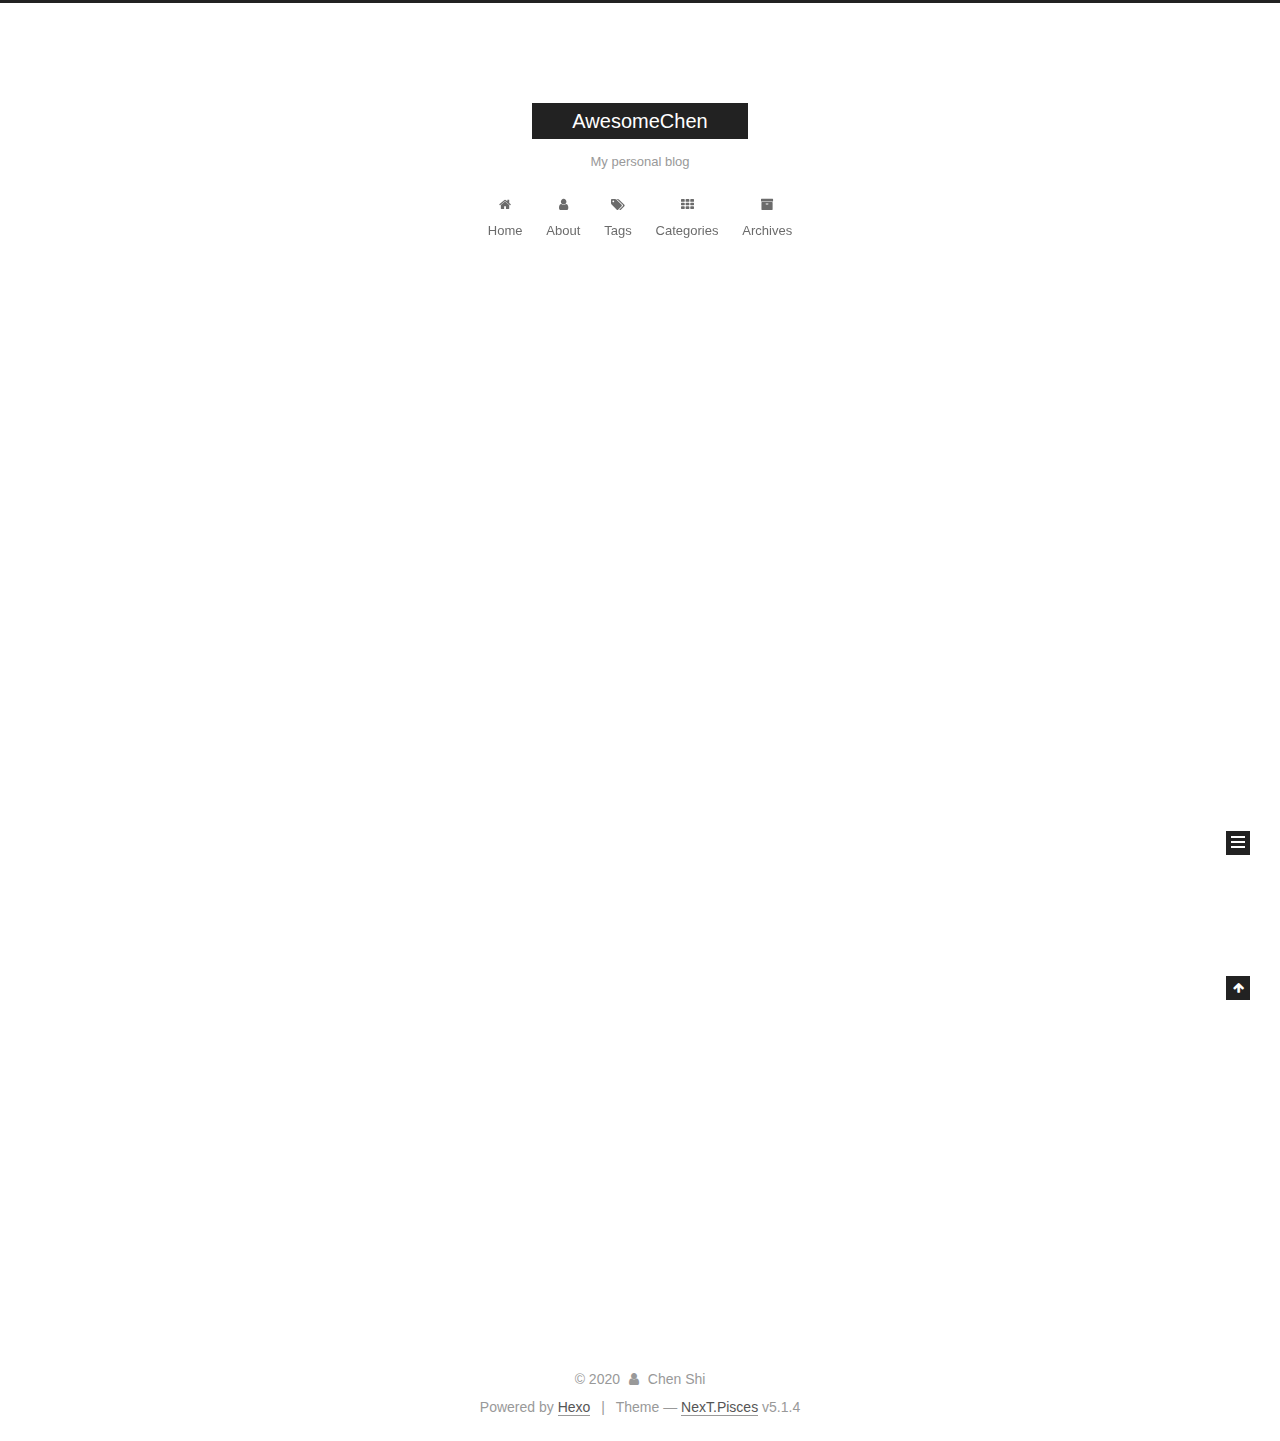
<file: index.html>
<!DOCTYPE html>



  


<html class="theme-next pisces use-motion" lang="en">
<head>
  <meta charset="UTF-8"/>
<meta http-equiv="X-UA-Compatible" content="IE=edge" />
<meta name="viewport" content="width=device-width, initial-scale=1, maximum-scale=1"/>
<meta name="theme-color" content="#222">









<meta http-equiv="Cache-Control" content="no-transform" />
<meta http-equiv="Cache-Control" content="no-siteapp" />
















  
  
  <link href="/lib/fancybox/source/jquery.fancybox.css?v=2.1.5" rel="stylesheet" type="text/css" />







<link href="/lib/font-awesome/css/font-awesome.min.css?v=4.6.2" rel="stylesheet" type="text/css" />

<link href="/css/main.css?v=5.1.4" rel="stylesheet" type="text/css" />


  <link rel="apple-touch-icon" sizes="180x180" href="/images/apple-touch-icon-next.png?v=5.1.4">


  <link rel="icon" type="image/png" sizes="32x32" href="/images/favicon-32x32-next.png?v=5.1.4">


  <link rel="icon" type="image/png" sizes="16x16" href="/images/favicon-16x16-next.png?v=5.1.4">


  <link rel="mask-icon" href="/images/logo.svg?v=5.1.4" color="#222">





  <meta name="keywords" content="Hexo, NexT" />










<meta name="description" content="Love and code">
<meta property="og:type" content="website">
<meta property="og:title" content="AwesomeChen">
<meta property="og:url" content="https://shichen35.github.io/index.html">
<meta property="og:site_name" content="AwesomeChen">
<meta property="og:description" content="Love and code">
<meta property="og:locale" content="en_US">
<meta property="article:author" content="Chen Shi">
<meta name="twitter:card" content="summary">



<script type="text/javascript" id="hexo.configurations">
  var NexT = window.NexT || {};
  var CONFIG = {
    root: '/',
    scheme: 'Pisces',
    version: '5.1.4',
    sidebar: {"position":"left","display":"post","offset":12,"b2t":false,"scrollpercent":false,"onmobile":false},
    fancybox: true,
    tabs: true,
    motion: {"enable":true,"async":false,"transition":{"post_block":"fadeIn","post_header":"slideDownIn","post_body":"slideDownIn","coll_header":"slideLeftIn","sidebar":"slideUpIn"}},
    duoshuo: {
      userId: '0',
      author: 'Author'
    },
    algolia: {
      applicationID: '',
      apiKey: '',
      indexName: '',
      hits: {"per_page":10},
      labels: {"input_placeholder":"Search for Posts","hits_empty":"We didn't find any results for the search: ${query}","hits_stats":"${hits} results found in ${time} ms"}
    }
  };
</script>



  <link rel="canonical" href="https://shichen35.github.io/"/>





  <title>AwesomeChen</title>
  








<meta name="generator" content="Hexo 4.2.1"></head>

<body itemscope itemtype="http://schema.org/WebPage" lang="en">

  
  
    
  

  <div class="container sidebar-position-left 
  page-home">
    <div class="headband"></div>

    <header id="header" class="header" itemscope itemtype="http://schema.org/WPHeader">
      <div class="header-inner"><div class="site-brand-wrapper">
  <div class="site-meta ">
    

    <div class="custom-logo-site-title">
      <a href="/"  class="brand" rel="start">
        <span class="logo-line-before"><i></i></span>
        <span class="site-title">AwesomeChen</span>
        <span class="logo-line-after"><i></i></span>
      </a>
    </div>
      
        <p class="site-subtitle">My personal blog</p>
      
  </div>

  <div class="site-nav-toggle">
    <button>
      <span class="btn-bar"></span>
      <span class="btn-bar"></span>
      <span class="btn-bar"></span>
    </button>
  </div>
</div>

<nav class="site-nav">
  

  
    <ul id="menu" class="menu">
      
        
        <li class="menu-item menu-item-home">
          <a href="/%20" rel="section">
            
              <i class="menu-item-icon fa fa-fw fa-home"></i> <br />
            
            Home
          </a>
        </li>
      
        
        <li class="menu-item menu-item-about">
          <a href="/about/%20" rel="section">
            
              <i class="menu-item-icon fa fa-fw fa-user"></i> <br />
            
            About
          </a>
        </li>
      
        
        <li class="menu-item menu-item-tags">
          <a href="/tags/%20" rel="section">
            
              <i class="menu-item-icon fa fa-fw fa-tags"></i> <br />
            
            Tags
          </a>
        </li>
      
        
        <li class="menu-item menu-item-categories">
          <a href="/categories/%20" rel="section">
            
              <i class="menu-item-icon fa fa-fw fa-th"></i> <br />
            
            Categories
          </a>
        </li>
      
        
        <li class="menu-item menu-item-archives">
          <a href="/archives/%20" rel="section">
            
              <i class="menu-item-icon fa fa-fw fa-archive"></i> <br />
            
            Archives
          </a>
        </li>
      

      
    </ul>
  

  
</nav>



 </div>
    </header>

    <main id="main" class="main">
      <div class="main-inner">
        <div class="content-wrap">
          <div id="content" class="content">
            
  <section id="posts" class="posts-expand">
    
      

  

  
  
  

  <article class="post post-type-normal" itemscope itemtype="http://schema.org/Article">
  
  
  
  <div class="post-block">
    <link itemprop="mainEntityOfPage" href="https://shichen35.github.io/2020/07/15/hello-world/">

    <span hidden itemprop="author" itemscope itemtype="http://schema.org/Person">
      <meta itemprop="name" content="Chen Shi">
      <meta itemprop="description" content="">
      <meta itemprop="image" content="/images/avatar.gif">
    </span>

    <span hidden itemprop="publisher" itemscope itemtype="http://schema.org/Organization">
      <meta itemprop="name" content="AwesomeChen">
    </span>

    
      <header class="post-header">

        
        
          <h1 class="post-title" itemprop="name headline">
                
                <a class="post-title-link" href="/2020/07/15/hello-world/" itemprop="url">Hello World</a></h1>
        

        <div class="post-meta">
          <span class="post-time">
            
              <span class="post-meta-item-icon">
                <i class="fa fa-calendar-o"></i>
              </span>
              
                <span class="post-meta-item-text">Posted on</span>
              
              <time title="Post created" itemprop="dateCreated datePublished" datetime="2020-07-15T16:39:57-07:00">
                2020-07-15
              </time>
            

            

            
          </span>

          

          
            
          

          
          

          

          

          

        </div>
      </header>
    

    
    
    
    <div class="post-body" itemprop="articleBody">

      
      

      
        
          
            <p>Welcome to <a href="https://hexo.io/" target="_blank" rel="noopener">Hexo</a>! This is your very first post. Check <a href="https://hexo.io/docs/" target="_blank" rel="noopener">documentation</a> for more info. If you get any problems when using Hexo, you can find the answer in <a href="https://hexo.io/docs/troubleshooting.html" target="_blank" rel="noopener">troubleshooting</a> or you can ask me on <a href="https://github.com/hexojs/hexo/issues" target="_blank" rel="noopener">GitHub</a>.</p>
<h2 id="Quick-Start"><a href="#Quick-Start" class="headerlink" title="Quick Start"></a>Quick Start</h2><h3 id="Create-a-new-post"><a href="#Create-a-new-post" class="headerlink" title="Create a new post"></a>Create a new post</h3><figure class="highlight bash"><table><tr><td class="gutter"><pre><span class="line">1</span><br></pre></td><td class="code"><pre><span class="line">$ hexo new <span class="string">"My New Post"</span></span><br></pre></td></tr></table></figure>

<p>More info: <a href="https://hexo.io/docs/writing.html" target="_blank" rel="noopener">Writing</a></p>
<h3 id="Run-server"><a href="#Run-server" class="headerlink" title="Run server"></a>Run server</h3><figure class="highlight bash"><table><tr><td class="gutter"><pre><span class="line">1</span><br></pre></td><td class="code"><pre><span class="line">$ hexo server</span><br></pre></td></tr></table></figure>

<p>More info: <a href="https://hexo.io/docs/server.html" target="_blank" rel="noopener">Server</a></p>
<h3 id="Generate-static-files"><a href="#Generate-static-files" class="headerlink" title="Generate static files"></a>Generate static files</h3><figure class="highlight bash"><table><tr><td class="gutter"><pre><span class="line">1</span><br></pre></td><td class="code"><pre><span class="line">$ hexo generate</span><br></pre></td></tr></table></figure>

<p>More info: <a href="https://hexo.io/docs/generating.html" target="_blank" rel="noopener">Generating</a></p>
<h3 id="Deploy-to-remote-sites"><a href="#Deploy-to-remote-sites" class="headerlink" title="Deploy to remote sites"></a>Deploy to remote sites</h3><figure class="highlight bash"><table><tr><td class="gutter"><pre><span class="line">1</span><br></pre></td><td class="code"><pre><span class="line">$ hexo deploy</span><br></pre></td></tr></table></figure>

<p>More info: <a href="https://hexo.io/docs/one-command-deployment.html" target="_blank" rel="noopener">Deployment</a></p>

          
        
      
    </div>
    
    
    

    

    

    

    <footer class="post-footer">
      

      

      

      
      
        <div class="post-eof"></div>
      
    </footer>
  </div>
  
  
  
  </article>


    
  </section>

  


          </div>
          


          

        </div>
        
          
  
  <div class="sidebar-toggle">
    <div class="sidebar-toggle-line-wrap">
      <span class="sidebar-toggle-line sidebar-toggle-line-first"></span>
      <span class="sidebar-toggle-line sidebar-toggle-line-middle"></span>
      <span class="sidebar-toggle-line sidebar-toggle-line-last"></span>
    </div>
  </div>

  <aside id="sidebar" class="sidebar">
    
    <div class="sidebar-inner">

      

      

      <section class="site-overview-wrap sidebar-panel sidebar-panel-active">
        <div class="site-overview">
          <div class="site-author motion-element" itemprop="author" itemscope itemtype="http://schema.org/Person">
            
              <p class="site-author-name" itemprop="name">Chen Shi</p>
              <p class="site-description motion-element" itemprop="description">Love and code</p>
          </div>

          <nav class="site-state motion-element">

            
              <div class="site-state-item site-state-posts">
              
                <a href="/archives/%20%7C%7C%20archive">
              
                  <span class="site-state-item-count">1</span>
                  <span class="site-state-item-name">posts</span>
                </a>
              </div>
            

            

            

          </nav>

          

          

          
          

          
          

          

        </div>
      </section>

      

      

    </div>
  </aside>


        
      </div>
    </main>

    <footer id="footer" class="footer">
      <div class="footer-inner">
        <div class="copyright">&copy; <span itemprop="copyrightYear">2020</span>
  <span class="with-love">
    <i class="fa fa-user"></i>
  </span>
  <span class="author" itemprop="copyrightHolder">Chen Shi</span>

  
</div>


  <div class="powered-by">Powered by <a class="theme-link" target="_blank" href="https://hexo.io">Hexo</a></div>



  <span class="post-meta-divider">|</span>



  <div class="theme-info">Theme &mdash; <a class="theme-link" target="_blank" href="https://github.com/iissnan/hexo-theme-next">NexT.Pisces</a> v5.1.4</div>




        







        
      </div>
    </footer>

    
      <div class="back-to-top">
        <i class="fa fa-arrow-up"></i>
        
      </div>
    

    

  </div>

  

<script type="text/javascript">
  if (Object.prototype.toString.call(window.Promise) !== '[object Function]') {
    window.Promise = null;
  }
</script>









  












  
  
    <script type="text/javascript" src="/lib/jquery/index.js?v=2.1.3"></script>
  

  
  
    <script type="text/javascript" src="/lib/fastclick/lib/fastclick.min.js?v=1.0.6"></script>
  

  
  
    <script type="text/javascript" src="/lib/jquery_lazyload/jquery.lazyload.js?v=1.9.7"></script>
  

  
  
    <script type="text/javascript" src="/lib/velocity/velocity.min.js?v=1.2.1"></script>
  

  
  
    <script type="text/javascript" src="/lib/velocity/velocity.ui.min.js?v=1.2.1"></script>
  

  
  
    <script type="text/javascript" src="/lib/fancybox/source/jquery.fancybox.pack.js?v=2.1.5"></script>
  


  


  <script type="text/javascript" src="/js/src/utils.js?v=5.1.4"></script>

  <script type="text/javascript" src="/js/src/motion.js?v=5.1.4"></script>



  
  


  <script type="text/javascript" src="/js/src/affix.js?v=5.1.4"></script>

  <script type="text/javascript" src="/js/src/schemes/pisces.js?v=5.1.4"></script>



  

  


  <script type="text/javascript" src="/js/src/bootstrap.js?v=5.1.4"></script>



  


  




	





  





  












  





  

  

  

  
  

  

  

  

</body>
</html>
</file>
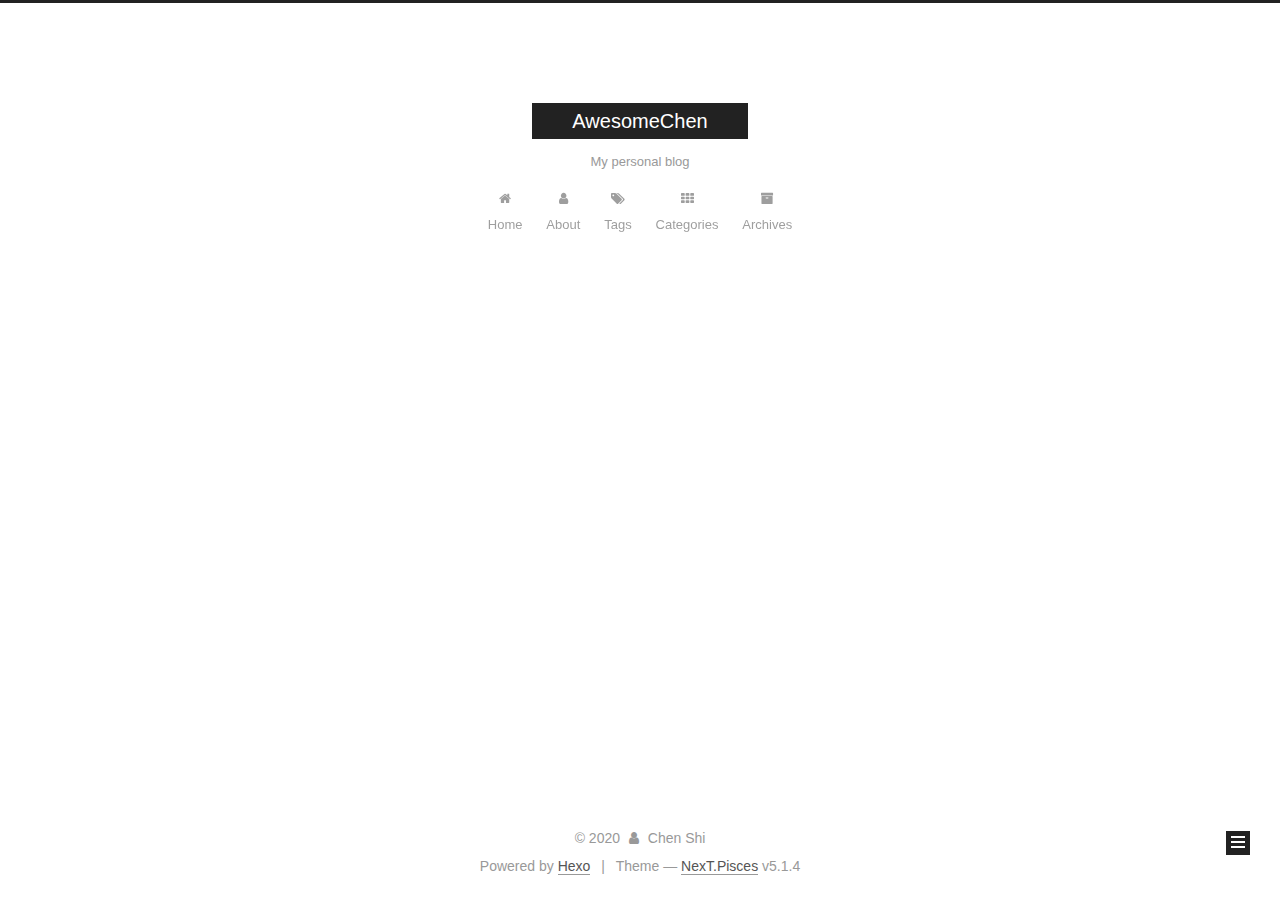
<file: archives/index.html>
<!DOCTYPE html>



  


<html class="theme-next pisces use-motion" lang="en">
<head>
  <meta charset="UTF-8"/>
<meta http-equiv="X-UA-Compatible" content="IE=edge" />
<meta name="viewport" content="width=device-width, initial-scale=1, maximum-scale=1"/>
<meta name="theme-color" content="#222">









<meta http-equiv="Cache-Control" content="no-transform" />
<meta http-equiv="Cache-Control" content="no-siteapp" />
















  
  
  <link href="/lib/fancybox/source/jquery.fancybox.css?v=2.1.5" rel="stylesheet" type="text/css" />







<link href="/lib/font-awesome/css/font-awesome.min.css?v=4.6.2" rel="stylesheet" type="text/css" />

<link href="/css/main.css?v=5.1.4" rel="stylesheet" type="text/css" />


  <link rel="apple-touch-icon" sizes="180x180" href="/images/apple-touch-icon-next.png?v=5.1.4">


  <link rel="icon" type="image/png" sizes="32x32" href="/images/favicon-32x32-next.png?v=5.1.4">


  <link rel="icon" type="image/png" sizes="16x16" href="/images/favicon-16x16-next.png?v=5.1.4">


  <link rel="mask-icon" href="/images/logo.svg?v=5.1.4" color="#222">





  <meta name="keywords" content="Hexo, NexT" />










<meta name="description" content="Love and code">
<meta property="og:type" content="website">
<meta property="og:title" content="AwesomeChen">
<meta property="og:url" content="https://shichen35.github.io/archives/index.html">
<meta property="og:site_name" content="AwesomeChen">
<meta property="og:description" content="Love and code">
<meta property="og:locale" content="en_US">
<meta property="article:author" content="Chen Shi">
<meta name="twitter:card" content="summary">



<script type="text/javascript" id="hexo.configurations">
  var NexT = window.NexT || {};
  var CONFIG = {
    root: '/',
    scheme: 'Pisces',
    version: '5.1.4',
    sidebar: {"position":"left","display":"post","offset":12,"b2t":false,"scrollpercent":false,"onmobile":false},
    fancybox: true,
    tabs: true,
    motion: {"enable":true,"async":false,"transition":{"post_block":"fadeIn","post_header":"slideDownIn","post_body":"slideDownIn","coll_header":"slideLeftIn","sidebar":"slideUpIn"}},
    duoshuo: {
      userId: '0',
      author: 'Author'
    },
    algolia: {
      applicationID: '',
      apiKey: '',
      indexName: '',
      hits: {"per_page":10},
      labels: {"input_placeholder":"Search for Posts","hits_empty":"We didn't find any results for the search: ${query}","hits_stats":"${hits} results found in ${time} ms"}
    }
  };
</script>



  <link rel="canonical" href="https://shichen35.github.io/archives/"/>





  <title>Archive | AwesomeChen</title>
  








<meta name="generator" content="Hexo 4.2.1"></head>

<body itemscope itemtype="http://schema.org/WebPage" lang="en">

  
  
    
  

  <div class="container sidebar-position-left page-archive">
    <div class="headband"></div>

    <header id="header" class="header" itemscope itemtype="http://schema.org/WPHeader">
      <div class="header-inner"><div class="site-brand-wrapper">
  <div class="site-meta ">
    

    <div class="custom-logo-site-title">
      <a href="/"  class="brand" rel="start">
        <span class="logo-line-before"><i></i></span>
        <span class="site-title">AwesomeChen</span>
        <span class="logo-line-after"><i></i></span>
      </a>
    </div>
      
        <p class="site-subtitle">My personal blog</p>
      
  </div>

  <div class="site-nav-toggle">
    <button>
      <span class="btn-bar"></span>
      <span class="btn-bar"></span>
      <span class="btn-bar"></span>
    </button>
  </div>
</div>

<nav class="site-nav">
  

  
    <ul id="menu" class="menu">
      
        
        <li class="menu-item menu-item-home">
          <a href="/%20" rel="section">
            
              <i class="menu-item-icon fa fa-fw fa-home"></i> <br />
            
            Home
          </a>
        </li>
      
        
        <li class="menu-item menu-item-about">
          <a href="/about/%20" rel="section">
            
              <i class="menu-item-icon fa fa-fw fa-user"></i> <br />
            
            About
          </a>
        </li>
      
        
        <li class="menu-item menu-item-tags">
          <a href="/tags/%20" rel="section">
            
              <i class="menu-item-icon fa fa-fw fa-tags"></i> <br />
            
            Tags
          </a>
        </li>
      
        
        <li class="menu-item menu-item-categories">
          <a href="/categories/%20" rel="section">
            
              <i class="menu-item-icon fa fa-fw fa-th"></i> <br />
            
            Categories
          </a>
        </li>
      
        
        <li class="menu-item menu-item-archives">
          <a href="/archives/%20" rel="section">
            
              <i class="menu-item-icon fa fa-fw fa-archive"></i> <br />
            
            Archives
          </a>
        </li>
      

      
    </ul>
  

  
</nav>



 </div>
    </header>

    <main id="main" class="main">
      <div class="main-inner">
        <div class="content-wrap">
          <div id="content" class="content">
            

  
  
  
  <div class="post-block archive">
    <div id="posts" class="posts-collapse">
      <span class="archive-move-on"></span>

      <span class="archive-page-counter">
        
        
        
          
        
        Um..! 1 post. Keep on posting.
      </span>

      

        
        
        

        
          
          <div class="collection-title">
            <h1 class="archive-year" id="archive-year-2020">2020</h1>
          </div>
        
        

        

  <article class="post post-type-normal" itemscope itemtype="http://schema.org/Article">
    <header class="post-header">

      <h2 class="post-title">
        
            <a class="post-title-link" href="/2020/07/15/hello-world/" itemprop="url">
              
                <span itemprop="name">Hello World</span>
              
            </a>
        
      </h2>

      <div class="post-meta">
        <time class="post-time" itemprop="dateCreated"
              datetime="2020-07-15T16:39:57-07:00"
              content="2020-07-15" >
          07-15
        </time>
      </div>

    </header>
  </article>



      

    </div>
  </div>
  
  
  

  



          </div>
          


          

        </div>
        
          
  
  <div class="sidebar-toggle">
    <div class="sidebar-toggle-line-wrap">
      <span class="sidebar-toggle-line sidebar-toggle-line-first"></span>
      <span class="sidebar-toggle-line sidebar-toggle-line-middle"></span>
      <span class="sidebar-toggle-line sidebar-toggle-line-last"></span>
    </div>
  </div>

  <aside id="sidebar" class="sidebar">
    
    <div class="sidebar-inner">

      

      

      <section class="site-overview-wrap sidebar-panel sidebar-panel-active">
        <div class="site-overview">
          <div class="site-author motion-element" itemprop="author" itemscope itemtype="http://schema.org/Person">
            
              <p class="site-author-name" itemprop="name">Chen Shi</p>
              <p class="site-description motion-element" itemprop="description">Love and code</p>
          </div>

          <nav class="site-state motion-element">

            
              <div class="site-state-item site-state-posts">
              
                <a href="/archives/%20%7C%7C%20archive">
              
                  <span class="site-state-item-count">1</span>
                  <span class="site-state-item-name">posts</span>
                </a>
              </div>
            

            

            

          </nav>

          

          

          
          

          
          

          

        </div>
      </section>

      

      

    </div>
  </aside>


        
      </div>
    </main>

    <footer id="footer" class="footer">
      <div class="footer-inner">
        <div class="copyright">&copy; <span itemprop="copyrightYear">2020</span>
  <span class="with-love">
    <i class="fa fa-user"></i>
  </span>
  <span class="author" itemprop="copyrightHolder">Chen Shi</span>

  
</div>


  <div class="powered-by">Powered by <a class="theme-link" target="_blank" href="https://hexo.io">Hexo</a></div>



  <span class="post-meta-divider">|</span>



  <div class="theme-info">Theme &mdash; <a class="theme-link" target="_blank" href="https://github.com/iissnan/hexo-theme-next">NexT.Pisces</a> v5.1.4</div>




        







        
      </div>
    </footer>

    
      <div class="back-to-top">
        <i class="fa fa-arrow-up"></i>
        
      </div>
    

    

  </div>

  

<script type="text/javascript">
  if (Object.prototype.toString.call(window.Promise) !== '[object Function]') {
    window.Promise = null;
  }
</script>









  












  
  
    <script type="text/javascript" src="/lib/jquery/index.js?v=2.1.3"></script>
  

  
  
    <script type="text/javascript" src="/lib/fastclick/lib/fastclick.min.js?v=1.0.6"></script>
  

  
  
    <script type="text/javascript" src="/lib/jquery_lazyload/jquery.lazyload.js?v=1.9.7"></script>
  

  
  
    <script type="text/javascript" src="/lib/velocity/velocity.min.js?v=1.2.1"></script>
  

  
  
    <script type="text/javascript" src="/lib/velocity/velocity.ui.min.js?v=1.2.1"></script>
  

  
  
    <script type="text/javascript" src="/lib/fancybox/source/jquery.fancybox.pack.js?v=2.1.5"></script>
  


  


  <script type="text/javascript" src="/js/src/utils.js?v=5.1.4"></script>

  <script type="text/javascript" src="/js/src/motion.js?v=5.1.4"></script>



  
  


  <script type="text/javascript" src="/js/src/affix.js?v=5.1.4"></script>

  <script type="text/javascript" src="/js/src/schemes/pisces.js?v=5.1.4"></script>



  

  


  <script type="text/javascript" src="/js/src/bootstrap.js?v=5.1.4"></script>



  


  




	





  





  












  





  

  

  

  
  

  

  

  

</body>
</html>
</file>
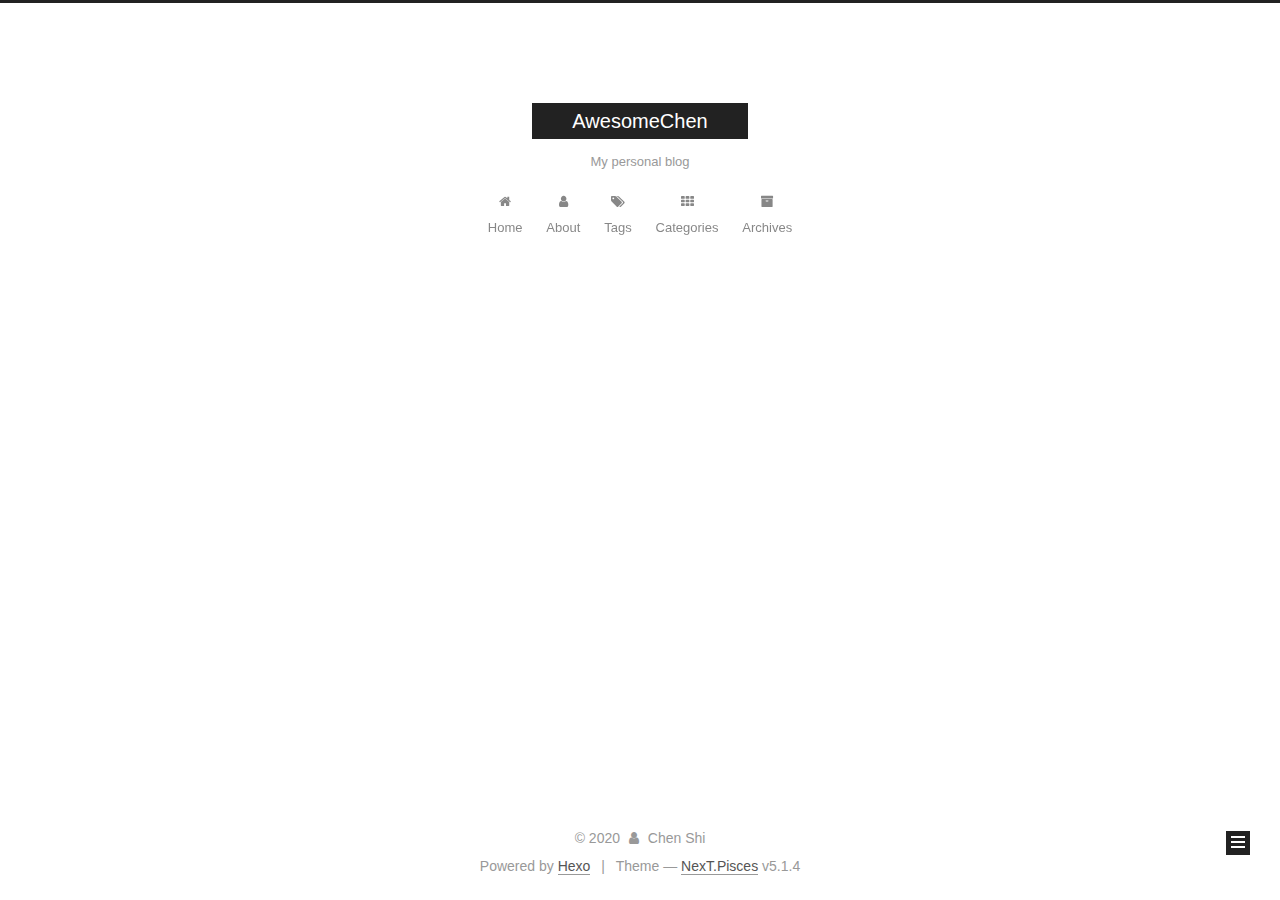
<file: archives/2020/index.html>
<!DOCTYPE html>



  


<html class="theme-next pisces use-motion" lang="en">
<head>
  <meta charset="UTF-8"/>
<meta http-equiv="X-UA-Compatible" content="IE=edge" />
<meta name="viewport" content="width=device-width, initial-scale=1, maximum-scale=1"/>
<meta name="theme-color" content="#222">









<meta http-equiv="Cache-Control" content="no-transform" />
<meta http-equiv="Cache-Control" content="no-siteapp" />
















  
  
  <link href="/lib/fancybox/source/jquery.fancybox.css?v=2.1.5" rel="stylesheet" type="text/css" />







<link href="/lib/font-awesome/css/font-awesome.min.css?v=4.6.2" rel="stylesheet" type="text/css" />

<link href="/css/main.css?v=5.1.4" rel="stylesheet" type="text/css" />


  <link rel="apple-touch-icon" sizes="180x180" href="/images/apple-touch-icon-next.png?v=5.1.4">


  <link rel="icon" type="image/png" sizes="32x32" href="/images/favicon-32x32-next.png?v=5.1.4">


  <link rel="icon" type="image/png" sizes="16x16" href="/images/favicon-16x16-next.png?v=5.1.4">


  <link rel="mask-icon" href="/images/logo.svg?v=5.1.4" color="#222">





  <meta name="keywords" content="Hexo, NexT" />










<meta name="description" content="Love and code">
<meta property="og:type" content="website">
<meta property="og:title" content="AwesomeChen">
<meta property="og:url" content="https://shichen35.github.io/archives/2020/index.html">
<meta property="og:site_name" content="AwesomeChen">
<meta property="og:description" content="Love and code">
<meta property="og:locale" content="en_US">
<meta property="article:author" content="Chen Shi">
<meta name="twitter:card" content="summary">



<script type="text/javascript" id="hexo.configurations">
  var NexT = window.NexT || {};
  var CONFIG = {
    root: '/',
    scheme: 'Pisces',
    version: '5.1.4',
    sidebar: {"position":"left","display":"post","offset":12,"b2t":false,"scrollpercent":false,"onmobile":false},
    fancybox: true,
    tabs: true,
    motion: {"enable":true,"async":false,"transition":{"post_block":"fadeIn","post_header":"slideDownIn","post_body":"slideDownIn","coll_header":"slideLeftIn","sidebar":"slideUpIn"}},
    duoshuo: {
      userId: '0',
      author: 'Author'
    },
    algolia: {
      applicationID: '',
      apiKey: '',
      indexName: '',
      hits: {"per_page":10},
      labels: {"input_placeholder":"Search for Posts","hits_empty":"We didn't find any results for the search: ${query}","hits_stats":"${hits} results found in ${time} ms"}
    }
  };
</script>



  <link rel="canonical" href="https://shichen35.github.io/archives/2020/"/>





  <title>Archive | AwesomeChen</title>
  








<meta name="generator" content="Hexo 4.2.1"></head>

<body itemscope itemtype="http://schema.org/WebPage" lang="en">

  
  
    
  

  <div class="container sidebar-position-left page-archive">
    <div class="headband"></div>

    <header id="header" class="header" itemscope itemtype="http://schema.org/WPHeader">
      <div class="header-inner"><div class="site-brand-wrapper">
  <div class="site-meta ">
    

    <div class="custom-logo-site-title">
      <a href="/"  class="brand" rel="start">
        <span class="logo-line-before"><i></i></span>
        <span class="site-title">AwesomeChen</span>
        <span class="logo-line-after"><i></i></span>
      </a>
    </div>
      
        <p class="site-subtitle">My personal blog</p>
      
  </div>

  <div class="site-nav-toggle">
    <button>
      <span class="btn-bar"></span>
      <span class="btn-bar"></span>
      <span class="btn-bar"></span>
    </button>
  </div>
</div>

<nav class="site-nav">
  

  
    <ul id="menu" class="menu">
      
        
        <li class="menu-item menu-item-home">
          <a href="/%20" rel="section">
            
              <i class="menu-item-icon fa fa-fw fa-home"></i> <br />
            
            Home
          </a>
        </li>
      
        
        <li class="menu-item menu-item-about">
          <a href="/about/%20" rel="section">
            
              <i class="menu-item-icon fa fa-fw fa-user"></i> <br />
            
            About
          </a>
        </li>
      
        
        <li class="menu-item menu-item-tags">
          <a href="/tags/%20" rel="section">
            
              <i class="menu-item-icon fa fa-fw fa-tags"></i> <br />
            
            Tags
          </a>
        </li>
      
        
        <li class="menu-item menu-item-categories">
          <a href="/categories/%20" rel="section">
            
              <i class="menu-item-icon fa fa-fw fa-th"></i> <br />
            
            Categories
          </a>
        </li>
      
        
        <li class="menu-item menu-item-archives">
          <a href="/archives/%20" rel="section">
            
              <i class="menu-item-icon fa fa-fw fa-archive"></i> <br />
            
            Archives
          </a>
        </li>
      

      
    </ul>
  

  
</nav>



 </div>
    </header>

    <main id="main" class="main">
      <div class="main-inner">
        <div class="content-wrap">
          <div id="content" class="content">
            

  
  
  
  <div class="post-block archive">
    <div id="posts" class="posts-collapse">
      <span class="archive-move-on"></span>

      <span class="archive-page-counter">
        
        
        
          
        
        Um..! 1 post. Keep on posting.
      </span>

      

        
        
        

        
          
          <div class="collection-title">
            <h1 class="archive-year" id="archive-year-2020">2020</h1>
          </div>
        
        

        

  <article class="post post-type-normal" itemscope itemtype="http://schema.org/Article">
    <header class="post-header">

      <h2 class="post-title">
        
            <a class="post-title-link" href="/2020/07/15/hello-world/" itemprop="url">
              
                <span itemprop="name">Hello World</span>
              
            </a>
        
      </h2>

      <div class="post-meta">
        <time class="post-time" itemprop="dateCreated"
              datetime="2020-07-15T16:39:57-07:00"
              content="2020-07-15" >
          07-15
        </time>
      </div>

    </header>
  </article>



      

    </div>
  </div>
  
  
  

  



          </div>
          


          

        </div>
        
          
  
  <div class="sidebar-toggle">
    <div class="sidebar-toggle-line-wrap">
      <span class="sidebar-toggle-line sidebar-toggle-line-first"></span>
      <span class="sidebar-toggle-line sidebar-toggle-line-middle"></span>
      <span class="sidebar-toggle-line sidebar-toggle-line-last"></span>
    </div>
  </div>

  <aside id="sidebar" class="sidebar">
    
    <div class="sidebar-inner">

      

      

      <section class="site-overview-wrap sidebar-panel sidebar-panel-active">
        <div class="site-overview">
          <div class="site-author motion-element" itemprop="author" itemscope itemtype="http://schema.org/Person">
            
              <p class="site-author-name" itemprop="name">Chen Shi</p>
              <p class="site-description motion-element" itemprop="description">Love and code</p>
          </div>

          <nav class="site-state motion-element">

            
              <div class="site-state-item site-state-posts">
              
                <a href="/archives/%20%7C%7C%20archive">
              
                  <span class="site-state-item-count">1</span>
                  <span class="site-state-item-name">posts</span>
                </a>
              </div>
            

            

            

          </nav>

          

          

          
          

          
          

          

        </div>
      </section>

      

      

    </div>
  </aside>


        
      </div>
    </main>

    <footer id="footer" class="footer">
      <div class="footer-inner">
        <div class="copyright">&copy; <span itemprop="copyrightYear">2020</span>
  <span class="with-love">
    <i class="fa fa-user"></i>
  </span>
  <span class="author" itemprop="copyrightHolder">Chen Shi</span>

  
</div>


  <div class="powered-by">Powered by <a class="theme-link" target="_blank" href="https://hexo.io">Hexo</a></div>



  <span class="post-meta-divider">|</span>



  <div class="theme-info">Theme &mdash; <a class="theme-link" target="_blank" href="https://github.com/iissnan/hexo-theme-next">NexT.Pisces</a> v5.1.4</div>




        







        
      </div>
    </footer>

    
      <div class="back-to-top">
        <i class="fa fa-arrow-up"></i>
        
      </div>
    

    

  </div>

  

<script type="text/javascript">
  if (Object.prototype.toString.call(window.Promise) !== '[object Function]') {
    window.Promise = null;
  }
</script>









  












  
  
    <script type="text/javascript" src="/lib/jquery/index.js?v=2.1.3"></script>
  

  
  
    <script type="text/javascript" src="/lib/fastclick/lib/fastclick.min.js?v=1.0.6"></script>
  

  
  
    <script type="text/javascript" src="/lib/jquery_lazyload/jquery.lazyload.js?v=1.9.7"></script>
  

  
  
    <script type="text/javascript" src="/lib/velocity/velocity.min.js?v=1.2.1"></script>
  

  
  
    <script type="text/javascript" src="/lib/velocity/velocity.ui.min.js?v=1.2.1"></script>
  

  
  
    <script type="text/javascript" src="/lib/fancybox/source/jquery.fancybox.pack.js?v=2.1.5"></script>
  


  


  <script type="text/javascript" src="/js/src/utils.js?v=5.1.4"></script>

  <script type="text/javascript" src="/js/src/motion.js?v=5.1.4"></script>



  
  


  <script type="text/javascript" src="/js/src/affix.js?v=5.1.4"></script>

  <script type="text/javascript" src="/js/src/schemes/pisces.js?v=5.1.4"></script>



  

  


  <script type="text/javascript" src="/js/src/bootstrap.js?v=5.1.4"></script>



  


  




	





  





  












  





  

  

  

  
  

  

  

  

</body>
</html>
</file>
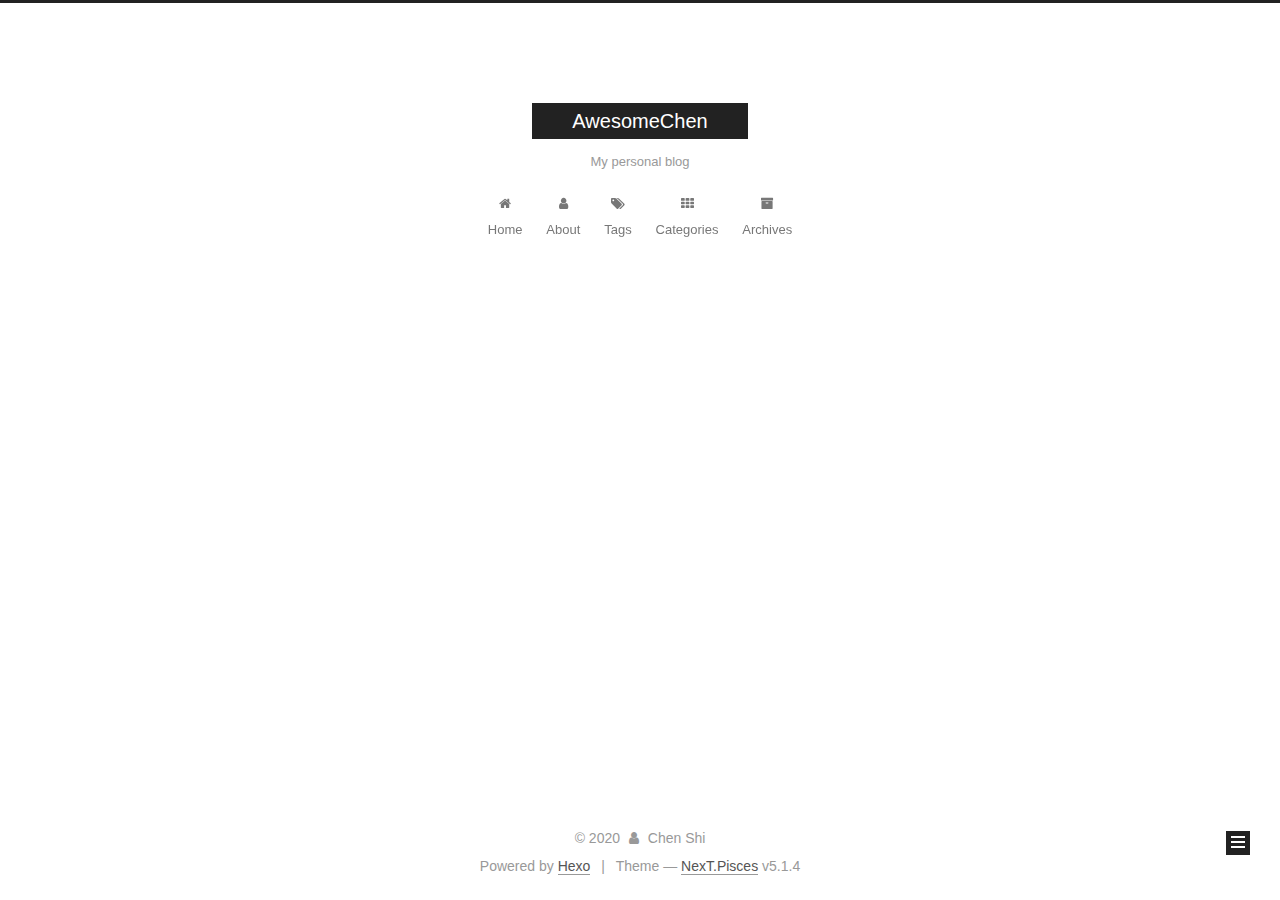
<file: archives/2020/07/index.html>
<!DOCTYPE html>



  


<html class="theme-next pisces use-motion" lang="en">
<head>
  <meta charset="UTF-8"/>
<meta http-equiv="X-UA-Compatible" content="IE=edge" />
<meta name="viewport" content="width=device-width, initial-scale=1, maximum-scale=1"/>
<meta name="theme-color" content="#222">









<meta http-equiv="Cache-Control" content="no-transform" />
<meta http-equiv="Cache-Control" content="no-siteapp" />
















  
  
  <link href="/lib/fancybox/source/jquery.fancybox.css?v=2.1.5" rel="stylesheet" type="text/css" />







<link href="/lib/font-awesome/css/font-awesome.min.css?v=4.6.2" rel="stylesheet" type="text/css" />

<link href="/css/main.css?v=5.1.4" rel="stylesheet" type="text/css" />


  <link rel="apple-touch-icon" sizes="180x180" href="/images/apple-touch-icon-next.png?v=5.1.4">


  <link rel="icon" type="image/png" sizes="32x32" href="/images/favicon-32x32-next.png?v=5.1.4">


  <link rel="icon" type="image/png" sizes="16x16" href="/images/favicon-16x16-next.png?v=5.1.4">


  <link rel="mask-icon" href="/images/logo.svg?v=5.1.4" color="#222">





  <meta name="keywords" content="Hexo, NexT" />










<meta name="description" content="Love and code">
<meta property="og:type" content="website">
<meta property="og:title" content="AwesomeChen">
<meta property="og:url" content="https://shichen35.github.io/archives/2020/07/index.html">
<meta property="og:site_name" content="AwesomeChen">
<meta property="og:description" content="Love and code">
<meta property="og:locale" content="en_US">
<meta property="article:author" content="Chen Shi">
<meta name="twitter:card" content="summary">



<script type="text/javascript" id="hexo.configurations">
  var NexT = window.NexT || {};
  var CONFIG = {
    root: '/',
    scheme: 'Pisces',
    version: '5.1.4',
    sidebar: {"position":"left","display":"post","offset":12,"b2t":false,"scrollpercent":false,"onmobile":false},
    fancybox: true,
    tabs: true,
    motion: {"enable":true,"async":false,"transition":{"post_block":"fadeIn","post_header":"slideDownIn","post_body":"slideDownIn","coll_header":"slideLeftIn","sidebar":"slideUpIn"}},
    duoshuo: {
      userId: '0',
      author: 'Author'
    },
    algolia: {
      applicationID: '',
      apiKey: '',
      indexName: '',
      hits: {"per_page":10},
      labels: {"input_placeholder":"Search for Posts","hits_empty":"We didn't find any results for the search: ${query}","hits_stats":"${hits} results found in ${time} ms"}
    }
  };
</script>



  <link rel="canonical" href="https://shichen35.github.io/archives/2020/07/"/>





  <title>Archive | AwesomeChen</title>
  








<meta name="generator" content="Hexo 4.2.1"></head>

<body itemscope itemtype="http://schema.org/WebPage" lang="en">

  
  
    
  

  <div class="container sidebar-position-left page-archive">
    <div class="headband"></div>

    <header id="header" class="header" itemscope itemtype="http://schema.org/WPHeader">
      <div class="header-inner"><div class="site-brand-wrapper">
  <div class="site-meta ">
    

    <div class="custom-logo-site-title">
      <a href="/"  class="brand" rel="start">
        <span class="logo-line-before"><i></i></span>
        <span class="site-title">AwesomeChen</span>
        <span class="logo-line-after"><i></i></span>
      </a>
    </div>
      
        <p class="site-subtitle">My personal blog</p>
      
  </div>

  <div class="site-nav-toggle">
    <button>
      <span class="btn-bar"></span>
      <span class="btn-bar"></span>
      <span class="btn-bar"></span>
    </button>
  </div>
</div>

<nav class="site-nav">
  

  
    <ul id="menu" class="menu">
      
        
        <li class="menu-item menu-item-home">
          <a href="/%20" rel="section">
            
              <i class="menu-item-icon fa fa-fw fa-home"></i> <br />
            
            Home
          </a>
        </li>
      
        
        <li class="menu-item menu-item-about">
          <a href="/about/%20" rel="section">
            
              <i class="menu-item-icon fa fa-fw fa-user"></i> <br />
            
            About
          </a>
        </li>
      
        
        <li class="menu-item menu-item-tags">
          <a href="/tags/%20" rel="section">
            
              <i class="menu-item-icon fa fa-fw fa-tags"></i> <br />
            
            Tags
          </a>
        </li>
      
        
        <li class="menu-item menu-item-categories">
          <a href="/categories/%20" rel="section">
            
              <i class="menu-item-icon fa fa-fw fa-th"></i> <br />
            
            Categories
          </a>
        </li>
      
        
        <li class="menu-item menu-item-archives">
          <a href="/archives/%20" rel="section">
            
              <i class="menu-item-icon fa fa-fw fa-archive"></i> <br />
            
            Archives
          </a>
        </li>
      

      
    </ul>
  

  
</nav>



 </div>
    </header>

    <main id="main" class="main">
      <div class="main-inner">
        <div class="content-wrap">
          <div id="content" class="content">
            

  
  
  
  <div class="post-block archive">
    <div id="posts" class="posts-collapse">
      <span class="archive-move-on"></span>

      <span class="archive-page-counter">
        
        
        
          
        
        Um..! 1 post. Keep on posting.
      </span>

      

        
        
        

        
          
          <div class="collection-title">
            <h1 class="archive-year" id="archive-year-2020">2020</h1>
          </div>
        
        

        

  <article class="post post-type-normal" itemscope itemtype="http://schema.org/Article">
    <header class="post-header">

      <h2 class="post-title">
        
            <a class="post-title-link" href="/2020/07/15/hello-world/" itemprop="url">
              
                <span itemprop="name">Hello World</span>
              
            </a>
        
      </h2>

      <div class="post-meta">
        <time class="post-time" itemprop="dateCreated"
              datetime="2020-07-15T16:39:57-07:00"
              content="2020-07-15" >
          07-15
        </time>
      </div>

    </header>
  </article>



      

    </div>
  </div>
  
  
  

  



          </div>
          


          

        </div>
        
          
  
  <div class="sidebar-toggle">
    <div class="sidebar-toggle-line-wrap">
      <span class="sidebar-toggle-line sidebar-toggle-line-first"></span>
      <span class="sidebar-toggle-line sidebar-toggle-line-middle"></span>
      <span class="sidebar-toggle-line sidebar-toggle-line-last"></span>
    </div>
  </div>

  <aside id="sidebar" class="sidebar">
    
    <div class="sidebar-inner">

      

      

      <section class="site-overview-wrap sidebar-panel sidebar-panel-active">
        <div class="site-overview">
          <div class="site-author motion-element" itemprop="author" itemscope itemtype="http://schema.org/Person">
            
              <p class="site-author-name" itemprop="name">Chen Shi</p>
              <p class="site-description motion-element" itemprop="description">Love and code</p>
          </div>

          <nav class="site-state motion-element">

            
              <div class="site-state-item site-state-posts">
              
                <a href="/archives/%20%7C%7C%20archive">
              
                  <span class="site-state-item-count">1</span>
                  <span class="site-state-item-name">posts</span>
                </a>
              </div>
            

            

            

          </nav>

          

          

          
          

          
          

          

        </div>
      </section>

      

      

    </div>
  </aside>


        
      </div>
    </main>

    <footer id="footer" class="footer">
      <div class="footer-inner">
        <div class="copyright">&copy; <span itemprop="copyrightYear">2020</span>
  <span class="with-love">
    <i class="fa fa-user"></i>
  </span>
  <span class="author" itemprop="copyrightHolder">Chen Shi</span>

  
</div>


  <div class="powered-by">Powered by <a class="theme-link" target="_blank" href="https://hexo.io">Hexo</a></div>



  <span class="post-meta-divider">|</span>



  <div class="theme-info">Theme &mdash; <a class="theme-link" target="_blank" href="https://github.com/iissnan/hexo-theme-next">NexT.Pisces</a> v5.1.4</div>




        







        
      </div>
    </footer>

    
      <div class="back-to-top">
        <i class="fa fa-arrow-up"></i>
        
      </div>
    

    

  </div>

  

<script type="text/javascript">
  if (Object.prototype.toString.call(window.Promise) !== '[object Function]') {
    window.Promise = null;
  }
</script>









  












  
  
    <script type="text/javascript" src="/lib/jquery/index.js?v=2.1.3"></script>
  

  
  
    <script type="text/javascript" src="/lib/fastclick/lib/fastclick.min.js?v=1.0.6"></script>
  

  
  
    <script type="text/javascript" src="/lib/jquery_lazyload/jquery.lazyload.js?v=1.9.7"></script>
  

  
  
    <script type="text/javascript" src="/lib/velocity/velocity.min.js?v=1.2.1"></script>
  

  
  
    <script type="text/javascript" src="/lib/velocity/velocity.ui.min.js?v=1.2.1"></script>
  

  
  
    <script type="text/javascript" src="/lib/fancybox/source/jquery.fancybox.pack.js?v=2.1.5"></script>
  


  


  <script type="text/javascript" src="/js/src/utils.js?v=5.1.4"></script>

  <script type="text/javascript" src="/js/src/motion.js?v=5.1.4"></script>



  
  


  <script type="text/javascript" src="/js/src/affix.js?v=5.1.4"></script>

  <script type="text/javascript" src="/js/src/schemes/pisces.js?v=5.1.4"></script>



  

  


  <script type="text/javascript" src="/js/src/bootstrap.js?v=5.1.4"></script>



  


  




	





  





  












  





  

  

  

  
  

  

  

  

</body>
</html>
</file>
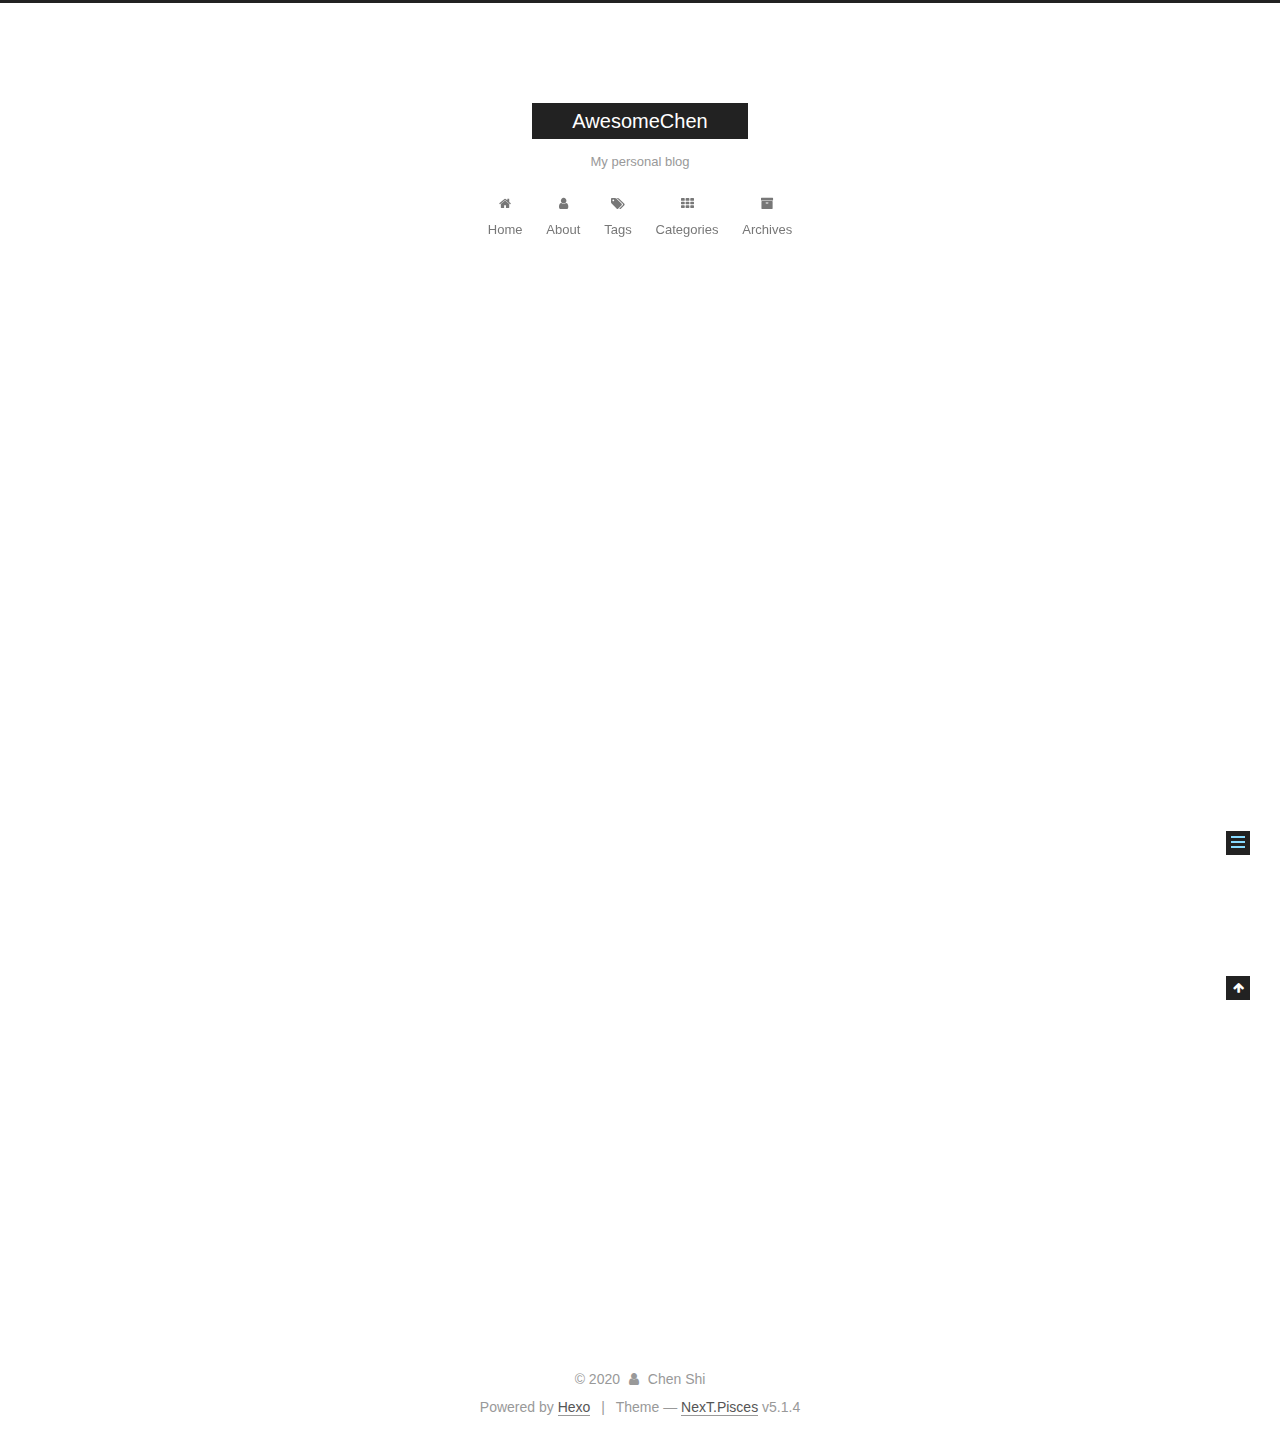
<file: 2020/07/15/hello-world/index.html>
<!DOCTYPE html>



  


<html class="theme-next pisces use-motion" lang="en">
<head>
  <meta charset="UTF-8"/>
<meta http-equiv="X-UA-Compatible" content="IE=edge" />
<meta name="viewport" content="width=device-width, initial-scale=1, maximum-scale=1"/>
<meta name="theme-color" content="#222">









<meta http-equiv="Cache-Control" content="no-transform" />
<meta http-equiv="Cache-Control" content="no-siteapp" />
















  
  
  <link href="/lib/fancybox/source/jquery.fancybox.css?v=2.1.5" rel="stylesheet" type="text/css" />







<link href="/lib/font-awesome/css/font-awesome.min.css?v=4.6.2" rel="stylesheet" type="text/css" />

<link href="/css/main.css?v=5.1.4" rel="stylesheet" type="text/css" />


  <link rel="apple-touch-icon" sizes="180x180" href="/images/apple-touch-icon-next.png?v=5.1.4">


  <link rel="icon" type="image/png" sizes="32x32" href="/images/favicon-32x32-next.png?v=5.1.4">


  <link rel="icon" type="image/png" sizes="16x16" href="/images/favicon-16x16-next.png?v=5.1.4">


  <link rel="mask-icon" href="/images/logo.svg?v=5.1.4" color="#222">





  <meta name="keywords" content="Hexo, NexT" />










<meta name="description" content="Welcome to Hexo! This is your very first post. Check documentation for more info. If you get any problems when using Hexo, you can find the answer in troubleshooting or you can ask me on GitHub. Quick">
<meta property="og:type" content="article">
<meta property="og:title" content="Hello World">
<meta property="og:url" content="https://shichen35.github.io/2020/07/15/hello-world/index.html">
<meta property="og:site_name" content="AwesomeChen">
<meta property="og:description" content="Welcome to Hexo! This is your very first post. Check documentation for more info. If you get any problems when using Hexo, you can find the answer in troubleshooting or you can ask me on GitHub. Quick">
<meta property="og:locale" content="en_US">
<meta property="article:published_time" content="2020-07-15T23:39:57.488Z">
<meta property="article:modified_time" content="2020-07-15T23:39:57.488Z">
<meta property="article:author" content="Chen Shi">
<meta name="twitter:card" content="summary">



<script type="text/javascript" id="hexo.configurations">
  var NexT = window.NexT || {};
  var CONFIG = {
    root: '/',
    scheme: 'Pisces',
    version: '5.1.4',
    sidebar: {"position":"left","display":"post","offset":12,"b2t":false,"scrollpercent":false,"onmobile":false},
    fancybox: true,
    tabs: true,
    motion: {"enable":true,"async":false,"transition":{"post_block":"fadeIn","post_header":"slideDownIn","post_body":"slideDownIn","coll_header":"slideLeftIn","sidebar":"slideUpIn"}},
    duoshuo: {
      userId: '0',
      author: 'Author'
    },
    algolia: {
      applicationID: '',
      apiKey: '',
      indexName: '',
      hits: {"per_page":10},
      labels: {"input_placeholder":"Search for Posts","hits_empty":"We didn't find any results for the search: ${query}","hits_stats":"${hits} results found in ${time} ms"}
    }
  };
</script>



  <link rel="canonical" href="https://shichen35.github.io/2020/07/15/hello-world/"/>





  <title>Hello World | AwesomeChen</title>
  








<meta name="generator" content="Hexo 4.2.1"></head>

<body itemscope itemtype="http://schema.org/WebPage" lang="en">

  
  
    
  

  <div class="container sidebar-position-left page-post-detail">
    <div class="headband"></div>

    <header id="header" class="header" itemscope itemtype="http://schema.org/WPHeader">
      <div class="header-inner"><div class="site-brand-wrapper">
  <div class="site-meta ">
    

    <div class="custom-logo-site-title">
      <a href="/"  class="brand" rel="start">
        <span class="logo-line-before"><i></i></span>
        <span class="site-title">AwesomeChen</span>
        <span class="logo-line-after"><i></i></span>
      </a>
    </div>
      
        <p class="site-subtitle">My personal blog</p>
      
  </div>

  <div class="site-nav-toggle">
    <button>
      <span class="btn-bar"></span>
      <span class="btn-bar"></span>
      <span class="btn-bar"></span>
    </button>
  </div>
</div>

<nav class="site-nav">
  

  
    <ul id="menu" class="menu">
      
        
        <li class="menu-item menu-item-home">
          <a href="/%20" rel="section">
            
              <i class="menu-item-icon fa fa-fw fa-home"></i> <br />
            
            Home
          </a>
        </li>
      
        
        <li class="menu-item menu-item-about">
          <a href="/about/%20" rel="section">
            
              <i class="menu-item-icon fa fa-fw fa-user"></i> <br />
            
            About
          </a>
        </li>
      
        
        <li class="menu-item menu-item-tags">
          <a href="/tags/%20" rel="section">
            
              <i class="menu-item-icon fa fa-fw fa-tags"></i> <br />
            
            Tags
          </a>
        </li>
      
        
        <li class="menu-item menu-item-categories">
          <a href="/categories/%20" rel="section">
            
              <i class="menu-item-icon fa fa-fw fa-th"></i> <br />
            
            Categories
          </a>
        </li>
      
        
        <li class="menu-item menu-item-archives">
          <a href="/archives/%20" rel="section">
            
              <i class="menu-item-icon fa fa-fw fa-archive"></i> <br />
            
            Archives
          </a>
        </li>
      

      
    </ul>
  

  
</nav>



 </div>
    </header>

    <main id="main" class="main">
      <div class="main-inner">
        <div class="content-wrap">
          <div id="content" class="content">
            

  <div id="posts" class="posts-expand">
    

  

  
  
  

  <article class="post post-type-normal" itemscope itemtype="http://schema.org/Article">
  
  
  
  <div class="post-block">
    <link itemprop="mainEntityOfPage" href="https://shichen35.github.io/2020/07/15/hello-world/">

    <span hidden itemprop="author" itemscope itemtype="http://schema.org/Person">
      <meta itemprop="name" content="Chen Shi">
      <meta itemprop="description" content="">
      <meta itemprop="image" content="/images/avatar.gif">
    </span>

    <span hidden itemprop="publisher" itemscope itemtype="http://schema.org/Organization">
      <meta itemprop="name" content="AwesomeChen">
    </span>

    
      <header class="post-header">

        
        
          <h1 class="post-title" itemprop="name headline">Hello World</h1>
        

        <div class="post-meta">
          <span class="post-time">
            
              <span class="post-meta-item-icon">
                <i class="fa fa-calendar-o"></i>
              </span>
              
                <span class="post-meta-item-text">Posted on</span>
              
              <time title="Post created" itemprop="dateCreated datePublished" datetime="2020-07-15T16:39:57-07:00">
                2020-07-15
              </time>
            

            

            
          </span>

          

          
            
          

          
          

          

          

          

        </div>
      </header>
    

    
    
    
    <div class="post-body" itemprop="articleBody">

      
      

      
        <p>Welcome to <a href="https://hexo.io/" target="_blank" rel="noopener">Hexo</a>! This is your very first post. Check <a href="https://hexo.io/docs/" target="_blank" rel="noopener">documentation</a> for more info. If you get any problems when using Hexo, you can find the answer in <a href="https://hexo.io/docs/troubleshooting.html" target="_blank" rel="noopener">troubleshooting</a> or you can ask me on <a href="https://github.com/hexojs/hexo/issues" target="_blank" rel="noopener">GitHub</a>.</p>
<h2 id="Quick-Start"><a href="#Quick-Start" class="headerlink" title="Quick Start"></a>Quick Start</h2><h3 id="Create-a-new-post"><a href="#Create-a-new-post" class="headerlink" title="Create a new post"></a>Create a new post</h3><figure class="highlight bash"><table><tr><td class="gutter"><pre><span class="line">1</span><br></pre></td><td class="code"><pre><span class="line">$ hexo new <span class="string">"My New Post"</span></span><br></pre></td></tr></table></figure>

<p>More info: <a href="https://hexo.io/docs/writing.html" target="_blank" rel="noopener">Writing</a></p>
<h3 id="Run-server"><a href="#Run-server" class="headerlink" title="Run server"></a>Run server</h3><figure class="highlight bash"><table><tr><td class="gutter"><pre><span class="line">1</span><br></pre></td><td class="code"><pre><span class="line">$ hexo server</span><br></pre></td></tr></table></figure>

<p>More info: <a href="https://hexo.io/docs/server.html" target="_blank" rel="noopener">Server</a></p>
<h3 id="Generate-static-files"><a href="#Generate-static-files" class="headerlink" title="Generate static files"></a>Generate static files</h3><figure class="highlight bash"><table><tr><td class="gutter"><pre><span class="line">1</span><br></pre></td><td class="code"><pre><span class="line">$ hexo generate</span><br></pre></td></tr></table></figure>

<p>More info: <a href="https://hexo.io/docs/generating.html" target="_blank" rel="noopener">Generating</a></p>
<h3 id="Deploy-to-remote-sites"><a href="#Deploy-to-remote-sites" class="headerlink" title="Deploy to remote sites"></a>Deploy to remote sites</h3><figure class="highlight bash"><table><tr><td class="gutter"><pre><span class="line">1</span><br></pre></td><td class="code"><pre><span class="line">$ hexo deploy</span><br></pre></td></tr></table></figure>

<p>More info: <a href="https://hexo.io/docs/one-command-deployment.html" target="_blank" rel="noopener">Deployment</a></p>

      
    </div>
    
    
    

    

    

    

    <footer class="post-footer">
      

      
      
      

      

      
      
    </footer>
  </div>
  
  
  
  </article>



    <div class="post-spread">
      
    </div>
  </div>


          </div>
          


          

  



        </div>
        
          
  
  <div class="sidebar-toggle">
    <div class="sidebar-toggle-line-wrap">
      <span class="sidebar-toggle-line sidebar-toggle-line-first"></span>
      <span class="sidebar-toggle-line sidebar-toggle-line-middle"></span>
      <span class="sidebar-toggle-line sidebar-toggle-line-last"></span>
    </div>
  </div>

  <aside id="sidebar" class="sidebar">
    
    <div class="sidebar-inner">

      

      
        <ul class="sidebar-nav motion-element">
          <li class="sidebar-nav-toc sidebar-nav-active" data-target="post-toc-wrap">
            Table of Contents
          </li>
          <li class="sidebar-nav-overview" data-target="site-overview-wrap">
            Overview
          </li>
        </ul>
      

      <section class="site-overview-wrap sidebar-panel">
        <div class="site-overview">
          <div class="site-author motion-element" itemprop="author" itemscope itemtype="http://schema.org/Person">
            
              <p class="site-author-name" itemprop="name">Chen Shi</p>
              <p class="site-description motion-element" itemprop="description">Love and code</p>
          </div>

          <nav class="site-state motion-element">

            
              <div class="site-state-item site-state-posts">
              
                <a href="/archives/%20%7C%7C%20archive">
              
                  <span class="site-state-item-count">1</span>
                  <span class="site-state-item-name">posts</span>
                </a>
              </div>
            

            

            

          </nav>

          

          

          
          

          
          

          

        </div>
      </section>

      
      <!--noindex-->
        <section class="post-toc-wrap motion-element sidebar-panel sidebar-panel-active">
          <div class="post-toc">

            
              
            

            
              <div class="post-toc-content"><ol class="nav"><li class="nav-item nav-level-2"><a class="nav-link" href="#Quick-Start"><span class="nav-number">1.</span> <span class="nav-text">Quick Start</span></a><ol class="nav-child"><li class="nav-item nav-level-3"><a class="nav-link" href="#Create-a-new-post"><span class="nav-number">1.1.</span> <span class="nav-text">Create a new post</span></a></li><li class="nav-item nav-level-3"><a class="nav-link" href="#Run-server"><span class="nav-number">1.2.</span> <span class="nav-text">Run server</span></a></li><li class="nav-item nav-level-3"><a class="nav-link" href="#Generate-static-files"><span class="nav-number">1.3.</span> <span class="nav-text">Generate static files</span></a></li><li class="nav-item nav-level-3"><a class="nav-link" href="#Deploy-to-remote-sites"><span class="nav-number">1.4.</span> <span class="nav-text">Deploy to remote sites</span></a></li></ol></li></ol></div>
            

          </div>
        </section>
      <!--/noindex-->
      

      

    </div>
  </aside>


        
      </div>
    </main>

    <footer id="footer" class="footer">
      <div class="footer-inner">
        <div class="copyright">&copy; <span itemprop="copyrightYear">2020</span>
  <span class="with-love">
    <i class="fa fa-user"></i>
  </span>
  <span class="author" itemprop="copyrightHolder">Chen Shi</span>

  
</div>


  <div class="powered-by">Powered by <a class="theme-link" target="_blank" href="https://hexo.io">Hexo</a></div>



  <span class="post-meta-divider">|</span>



  <div class="theme-info">Theme &mdash; <a class="theme-link" target="_blank" href="https://github.com/iissnan/hexo-theme-next">NexT.Pisces</a> v5.1.4</div>




        







        
      </div>
    </footer>

    
      <div class="back-to-top">
        <i class="fa fa-arrow-up"></i>
        
      </div>
    

    

  </div>

  

<script type="text/javascript">
  if (Object.prototype.toString.call(window.Promise) !== '[object Function]') {
    window.Promise = null;
  }
</script>









  












  
  
    <script type="text/javascript" src="/lib/jquery/index.js?v=2.1.3"></script>
  

  
  
    <script type="text/javascript" src="/lib/fastclick/lib/fastclick.min.js?v=1.0.6"></script>
  

  
  
    <script type="text/javascript" src="/lib/jquery_lazyload/jquery.lazyload.js?v=1.9.7"></script>
  

  
  
    <script type="text/javascript" src="/lib/velocity/velocity.min.js?v=1.2.1"></script>
  

  
  
    <script type="text/javascript" src="/lib/velocity/velocity.ui.min.js?v=1.2.1"></script>
  

  
  
    <script type="text/javascript" src="/lib/fancybox/source/jquery.fancybox.pack.js?v=2.1.5"></script>
  


  


  <script type="text/javascript" src="/js/src/utils.js?v=5.1.4"></script>

  <script type="text/javascript" src="/js/src/motion.js?v=5.1.4"></script>



  
  


  <script type="text/javascript" src="/js/src/affix.js?v=5.1.4"></script>

  <script type="text/javascript" src="/js/src/schemes/pisces.js?v=5.1.4"></script>



  
  <script type="text/javascript" src="/js/src/scrollspy.js?v=5.1.4"></script>
<script type="text/javascript" src="/js/src/post-details.js?v=5.1.4"></script>



  


  <script type="text/javascript" src="/js/src/bootstrap.js?v=5.1.4"></script>



  


  




	





  





  












  





  

  

  

  
  

  

  

  

</body>
</html>
</file>
<file: css/main.css>
/* normalize.css v3.0.2 | MIT License | git.io/normalize */
html {
  font-family: sans-serif; /* 1 */
  -ms-text-size-adjust: 100%; /* 2 */
  -webkit-text-size-adjust: 100%; /* 2 */
}
body {
  margin: 0;
}
article,
aside,
details,
figcaption,
figure,
footer,
header,
hgroup,
main,
menu,
nav,
section,
summary {
  display: block;
}
audio,
canvas,
progress,
video {
  display: inline-block; /* 1 */
  vertical-align: baseline; /* 2 */
}
audio:not([controls]) {
  display: none;
  height: 0;
}
[hidden],
template {
  display: none;
}
a {
  background-color: transparent;
}
a:active,
a:hover {
  outline: 0;
}
abbr[title] {
  border-bottom: 1px dotted;
}
b,
strong {
  font-weight: bold;
}
dfn {
  font-style: italic;
}
h1 {
  font-size: 2em;
  margin: 0.67em 0;
}
mark {
  background: #ff0;
  color: #000;
}
small {
  font-size: 80%;
}
sub,
sup {
  font-size: 75%;
  line-height: 0;
  position: relative;
  vertical-align: baseline;
}
sup {
  top: -0.5em;
}
sub {
  bottom: -0.25em;
}
img {
  border: 0;
}
svg:not(:root) {
  overflow: hidden;
}
figure {
  margin: 1em 40px;
}
hr {
  -moz-box-sizing: content-box;
  box-sizing: content-box;
  height: 0;
}
pre {
  overflow: auto;
}
code,
kbd,
pre,
samp {
  font-family: monospace, monospace;
  font-size: 1em;
}
button,
input,
optgroup,
select,
textarea {
  color: inherit; /* 1 */
  font: inherit; /* 2 */
  margin: 0; /* 3 */
}
button {
  overflow: visible;
}
button,
select {
  text-transform: none;
}
button,
html input[type="button"],
input[type="reset"],
input[type="submit"] {
  -webkit-appearance: button; /* 2 */
  cursor: pointer; /* 3 */
}
button[disabled],
html input[disabled] {
  cursor: default;
}
button::-moz-focus-inner,
input::-moz-focus-inner {
  border: 0;
  padding: 0;
}
input {
  line-height: normal;
}
input[type="checkbox"],
input[type="radio"] {
  box-sizing: border-box; /* 1 */
  padding: 0; /* 2 */
}
input[type="number"]::-webkit-inner-spin-button,
input[type="number"]::-webkit-outer-spin-button {
  height: auto;
}
input[type="search"] {
  -webkit-appearance: textfield; /* 1 */
  -moz-box-sizing: content-box;
  -webkit-box-sizing: content-box; /* 2 */
  box-sizing: content-box;
}
input[type="search"]::-webkit-search-cancel-button,
input[type="search"]::-webkit-search-decoration {
  -webkit-appearance: none;
}
fieldset {
  border: 1px solid #c0c0c0;
  margin: 0 2px;
  padding: 0.35em 0.625em 0.75em;
}
legend {
  border: 0; /* 1 */
  padding: 0; /* 2 */
}
textarea {
  overflow: auto;
}
optgroup {
  font-weight: bold;
}
table {
  border-collapse: collapse;
  border-spacing: 0;
}
td,
th {
  padding: 0;
}
::selection {
  background: #262a30;
  color: #fff;
}
body {
  position: relative;
  font-family: 'Lato', "PingFang SC", "Microsoft YaHei", sans-serif;
  font-size: 14px;
  line-height: 2;
  color: #555;
  background: #fff;
}
@media (max-width: 767px) {
  body {
    padding-right: 0 !important;
  }
}
@media (min-width: 768px) and (max-width: 991px) {
  body {
    padding-right: 0 !important;
  }
}
@media (min-width: 1600px) {
  body {
    font-size: 16px;
  }
}
h1,
h2,
h3,
h4,
h5,
h6 {
  margin: 0;
  padding: 0;
  font-weight: bold;
  line-height: 1.5;
  font-family: 'Lato', "PingFang SC", "Microsoft YaHei", sans-serif;
}
h2,
h3,
h4,
h5,
h6 {
  margin: 20px 0 15px;
}
h1 {
  font-size: 22px;
}
@media (max-width: 767px) {
  h1 {
    font-size: 18px;
  }
}
h2 {
  font-size: 20px;
}
@media (max-width: 767px) {
  h2 {
    font-size: 16px;
  }
}
h3 {
  font-size: 18px;
}
@media (max-width: 767px) {
  h3 {
    font-size: 14px;
  }
}
h4 {
  font-size: 16px;
}
@media (max-width: 767px) {
  h4 {
    font-size: 12px;
  }
}
h5 {
  font-size: 14px;
}
@media (max-width: 767px) {
  h5 {
    font-size: 10px;
  }
}
h6 {
  font-size: 12px;
}
@media (max-width: 767px) {
  h6 {
    font-size: 8px;
  }
}
p {
  margin: 0 0 20px 0;
}
a {
  color: #555;
  text-decoration: none;
  outline: none;
  border-bottom: 1px solid #999;
  word-wrap: break-word;
}
a:hover {
  color: #222;
  border-bottom-color: #222;
}
blockquote {
  margin: 0;
  padding: 0;
}
img {
  display: block;
  margin: auto;
  max-width: 100%;
  height: auto;
}
hr {
  margin: 40px 0;
  height: 3px;
  border: none;
  background-color: #ddd;
  background-image: repeating-linear-gradient(-45deg, #fff, #fff 4px, transparent 4px, transparent 8px);
}
blockquote {
  padding: 0 15px;
  color: #666;
  border-left: 4px solid #ddd;
}
blockquote cite::before {
  content: "-";
  padding: 0 5px;
}
dt {
  font-weight: 700;
}
dd {
  margin: 0;
  padding: 0;
}
kbd {
  border: 1px solid #ccc;
  border-radius: 0.2em;
  box-shadow: 0.1em 0.1em 0.2em rgba(0,0,0,0.1);
  background-color: #f9f9f9;
  font-family: inherit;
  background-image: -webkit-linear-gradient(top, #eee, #fff, #eee);
  padding: 0.1em 0.3em;
  white-space: nowrap;
}
.text-left {
  text-align: left;
}
.text-center {
  text-align: center;
}
.text-right {
  text-align: right;
}
.text-justify {
  text-align: justify;
}
.text-nowrap {
  white-space: nowrap;
}
.text-lowercase {
  text-transform: lowercase;
}
.text-uppercase {
  text-transform: uppercase;
}
.text-capitalize {
  text-transform: capitalize;
}
.center-block {
  display: block;
  margin-left: auto;
  margin-right: auto;
}
.clearfix:before,
.clearfix:after {
  content: " ";
  display: table;
}
.clearfix:after {
  clear: both;
}
.pullquote {
  width: 45%;
}
.pullquote.left {
  float: left;
  margin-left: 5px;
  margin-right: 10px;
}
.pullquote.right {
  float: right;
  margin-left: 10px;
  margin-right: 5px;
}
.affix.affix.affix {
  position: fixed;
}
.translation {
  margin-top: -20px;
  font-size: 14px;
  color: #999;
}
.scrollbar-measure {
  width: 100px;
  height: 100px;
  overflow: scroll;
  position: absolute;
  top: -9999px;
}
.use-motion .motion-element {
  opacity: 0;
}
table {
  margin: 20px 0;
  width: 100%;
  border-collapse: collapse;
  border-spacing: 0;
  border: 1px solid #ddd;
  font-size: 14px;
  table-layout: fixed;
  word-wrap: break-all;
}
table>tbody>tr:nth-of-type(odd) {
  background-color: #f9f9f9;
}
table>tbody>tr:hover {
  background-color: #f5f5f5;
}
caption,
th,
td {
  padding: 8px;
  text-align: left;
  vertical-align: middle;
  font-weight: normal;
}
th,
td {
  border-bottom: 3px solid #ddd;
  border-right: 1px solid #eee;
}
th {
  padding-bottom: 10px;
  font-weight: 700;
}
td {
  border-bottom-width: 1px;
}
html,
body {
  height: 100%;
}
.container {
  position: relative;
  min-height: 100%;
}
.header-inner {
  margin: 0 auto;
  padding: 100px 0 70px;
  width: 700px;
}
@media (min-width: 1600px) {
  .container .header-inner {
    width: 900px;
  }
}
.main {
  padding-bottom: 150px;
}
.main-inner {
  margin: 0 auto;
  width: 700px;
}
@media (min-width: 1600px) {
  .container .main-inner {
    width: 900px;
  }
}
.footer {
  position: absolute;
  left: 0;
  bottom: 0;
  width: 100%;
  min-height: 50px;
}
.footer-inner {
  box-sizing: border-box;
  margin: 20px auto;
  width: 700px;
}
@media (min-width: 1600px) {
  .container .footer-inner {
    width: 900px;
  }
}
pre,
.highlight {
  overflow: auto;
  margin: 20px 0;
  padding: 0;
  font-size: 13px;
  color: #4d4d4c;
  background: #f7f7f7;
  line-height: 1.6;
}
pre,
code {
  font-family: consolas, Menlo, "PingFang SC", "Microsoft YaHei", monospace;
}
code {
  padding: 2px 4px;
  word-wrap: break-word;
  color: #555;
  background: #eee;
  border-radius: 3px;
  font-size: 13px;
}
pre {
  padding: 10px;
}
pre code {
  padding: 0;
  color: #4d4d4c;
  background: none;
  text-shadow: none;
}
.highlight {
  border-radius: 1px;
}
.highlight pre {
  border: none;
  margin: 0;
  padding: 10px 0;
}
.highlight table {
  margin: 0;
  width: auto;
  border: none;
}
.highlight td {
  border: none;
  padding: 0;
}
.highlight figcaption {
  font-size: 1em;
  color: #4d4d4c;
  line-height: 1em;
  margin-bottom: 1em;
}
.highlight figcaption:before,
.highlight figcaption:after {
  content: " ";
  display: table;
}
.highlight figcaption:after {
  clear: both;
}
.highlight figcaption a {
  float: right;
  color: #4d4d4c;
}
.highlight figcaption a:hover {
  border-bottom-color: #4d4d4c;
}
.highlight .gutter pre {
  padding-left: 10px;
  padding-right: 10px;
  color: #869194;
  text-align: right;
  background-color: #eff2f3;
}
.highlight .code pre {
  width: 100%;
  padding-left: 10px;
  padding-right: 10px;
  background-color: #f7f7f7;
}
.highlight .line {
  height: 20px;
}
.gutter {
  -webkit-user-select: none;
  -moz-user-select: none;
  -ms-user-select: none;
  user-select: none;
}
.gist table {
  width: auto;
}
.gist table td {
  border: none;
}
pre .deletion {
  background: #fdd;
}
pre .addition {
  background: #dfd;
}
pre .meta {
  color: #8959a8;
}
pre .comment {
  color: #8e908c;
}
pre .variable,
pre .attribute,
pre .tag,
pre .regexp,
pre .ruby .constant,
pre .xml .tag .title,
pre .xml .pi,
pre .xml .doctype,
pre .html .doctype,
pre .css .id,
pre .css .class,
pre .css .pseudo {
  color: #c82829;
}
pre .number,
pre .preprocessor,
pre .built_in,
pre .literal,
pre .params,
pre .constant,
pre .command {
  color: #f5871f;
}
pre .ruby .class .title,
pre .css .rules .attribute,
pre .string,
pre .value,
pre .inheritance,
pre .header,
pre .ruby .symbol,
pre .xml .cdata,
pre .special,
pre .number,
pre .formula {
  color: #718c00;
}
pre .title,
pre .css .hexcolor {
  color: #3e999f;
}
pre .function,
pre .python .decorator,
pre .python .title,
pre .ruby .function .title,
pre .ruby .title .keyword,
pre .perl .sub,
pre .javascript .title,
pre .coffeescript .title {
  color: #4271ae;
}
pre .keyword,
pre .javascript .function {
  color: #8959a8;
}
.full-image.full-image.full-image.full-image {
  border: none;
  max-width: 100%;
  width: auto;
  margin: 20px auto 25px;
}
@media (min-width: 992px) {
  .full-image.full-image.full-image.full-image {
    max-width: none;
    width: 110%;
    margin: 25px -5%;
  }
}
.blockquote-center,
.page-home .post-type-quote blockquote,
.page-post-detail .post-type-quote blockquote {
  position: relative;
  margin: 40px 0;
  padding: 0;
  border-left: none;
  text-align: center;
}
.blockquote-center::before,
.page-home .post-type-quote blockquote::before,
.page-post-detail .post-type-quote blockquote::before,
.blockquote-center::after,
.page-home .post-type-quote blockquote::after,
.page-post-detail .post-type-quote blockquote::after {
  position: absolute;
  content: ' ';
  display: block;
  width: 100%;
  height: 24px;
  opacity: 0.2;
  background-repeat: no-repeat;
  background-position: 0 -6px;
  background-size: 22px 22px;
}
.blockquote-center::before,
.page-home .post-type-quote blockquote::before,
.page-post-detail .post-type-quote blockquote::before {
  top: -20px;
  background-image: url("../images/quote-l.svg");
  border-top: 1px solid #ccc;
}
.blockquote-center::after,
.page-home .post-type-quote blockquote::after,
.page-post-detail .post-type-quote blockquote::after {
  bottom: -20px;
  background-image: url("../images/quote-r.svg");
  border-bottom: 1px solid #ccc;
  background-position: 100% 8px;
}
.blockquote-center p,
.page-home .post-type-quote blockquote p,
.page-post-detail .post-type-quote blockquote p,
.blockquote-center div,
.page-home .post-type-quote blockquote div,
.page-post-detail .post-type-quote blockquote div {
  text-align: center;
}
.post .post-body .group-picture img {
  box-sizing: border-box;
  padding: 0 3px;
  border: none;
}
.post .group-picture-row {
  overflow: hidden;
  margin-top: 6px;
}
.post .group-picture-row:first-child {
  margin-top: 0;
}
.post .group-picture-column {
  float: left;
}
.page-post-detail .post-body .group-picture-column {
  float: none;
  margin-top: 10px;
  width: auto !important;
}
.page-post-detail .post-body .group-picture-column img {
  margin: 0 auto;
}
.page-archive .group-picture-container {
  overflow: hidden;
}
.page-archive .group-picture-row {
  float: left;
}
.page-archive .group-picture-row:first-child {
  margin-top: 6px;
}
.page-archive .group-picture-column {
  max-width: 150px;
  max-height: 150px;
}
.post-body .note {
  position: relative;
  padding: 15px;
  margin-bottom: 20px;
  border: 1px solid #eee;
  border-left-width: 5px;
  border-radius: 3px;
}
.post-body .note h2,
.post-body .note h3,
.post-body .note h4,
.post-body .note h5,
.post-body .note h6 {
  margin-top: 0;
  margin-bottom: 0;
  border-bottom: initial;
  padding-top: 0 !important;
}
.post-body .note p:first-child,
.post-body .note ul:first-child,
.post-body .note ol:first-child,
.post-body .note table:first-child,
.post-body .note pre:first-child,
.post-body .note blockquote:first-child {
  margin-top: 0;
}
.post-body .note p:last-child,
.post-body .note ul:last-child,
.post-body .note ol:last-child,
.post-body .note table:last-child,
.post-body .note pre:last-child,
.post-body .note blockquote:last-child {
  margin-bottom: 0;
}
.post-body .note.default {
  border-left-color: #777;
}
.post-body .note.default h2,
.post-body .note.default h3,
.post-body .note.default h4,
.post-body .note.default h5,
.post-body .note.default h6 {
  color: #777;
}
.post-body .note.primary {
  border-left-color: #6f42c1;
}
.post-body .note.primary h2,
.post-body .note.primary h3,
.post-body .note.primary h4,
.post-body .note.primary h5,
.post-body .note.primary h6 {
  color: #6f42c1;
}
.post-body .note.info {
  border-left-color: #428bca;
}
.post-body .note.info h2,
.post-body .note.info h3,
.post-body .note.info h4,
.post-body .note.info h5,
.post-body .note.info h6 {
  color: #428bca;
}
.post-body .note.success {
  border-left-color: #5cb85c;
}
.post-body .note.success h2,
.post-body .note.success h3,
.post-body .note.success h4,
.post-body .note.success h5,
.post-body .note.success h6 {
  color: #5cb85c;
}
.post-body .note.warning {
  border-left-color: #f0ad4e;
}
.post-body .note.warning h2,
.post-body .note.warning h3,
.post-body .note.warning h4,
.post-body .note.warning h5,
.post-body .note.warning h6 {
  color: #f0ad4e;
}
.post-body .note.danger {
  border-left-color: #d9534f;
}
.post-body .note.danger h2,
.post-body .note.danger h3,
.post-body .note.danger h4,
.post-body .note.danger h5,
.post-body .note.danger h6 {
  color: #d9534f;
}
.post-body .label {
  display: inline;
  padding: 0 2px;
  white-space: nowrap;
}
.post-body .label.default {
  background-color: #f0f0f0;
}
.post-body .label.primary {
  background-color: #efe6f7;
}
.post-body .label.info {
  background-color: #e5f2f8;
}
.post-body .label.success {
  background-color: #e7f4e9;
}
.post-body .label.warning {
  background-color: #fcf6e1;
}
.post-body .label.danger {
  background-color: #fae8eb;
}
.post-body .tabs {
  position: relative;
  display: block;
  margin-bottom: 20px;
  padding-top: 10px;
}
.post-body .tabs ul.nav-tabs {
  margin: 0;
  padding: 0;
  display: flex;
  margin-bottom: -1px;
}
@media (max-width: 413px) {
  .post-body .tabs ul.nav-tabs {
    display: block;
    margin-bottom: 5px;
  }
}
.post-body .tabs ul.nav-tabs li.tab {
  list-style-type: none !important;
  margin: 0 0.25em 0 0;
  border-top: 3px solid transparent;
  border-left: 1px solid transparent;
  border-right: 1px solid transparent;
}
@media (max-width: 413px) {
  .post-body .tabs ul.nav-tabs li.tab {
    margin: initial;
    border-top: 1px solid transparent;
    border-left: 3px solid transparent;
    border-right: 1px solid transparent;
    border-bottom: 1px solid transparent;
  }
}
.post-body .tabs ul.nav-tabs li.tab a {
  outline: 0;
  border-bottom: initial;
  display: block;
  line-height: 1.8em;
  padding: 0.25em 0.75em;
  transition-duration: 0.2s;
  transition-timing-function: ease-out;
  transition-delay: 0s;
}
.post-body .tabs ul.nav-tabs li.tab a i {
  width: 1.285714285714286em;
}
.post-body .tabs ul.nav-tabs li.tab.active {
  border-top: 3px solid #fc6423;
  border-left: 1px solid #ddd;
  border-right: 1px solid #ddd;
  background-color: #fff;
}
@media (max-width: 413px) {
  .post-body .tabs ul.nav-tabs li.tab.active {
    border-top: 1px solid #ddd;
    border-left: 3px solid #fc6423;
    border-right: 1px solid #ddd;
    border-bottom: 1px solid #ddd;
  }
}
.post-body .tabs ul.nav-tabs li.tab.active a {
  cursor: default;
  color: #555;
}
.post-body .tabs .tab-content {
  background-color: #fff;
}
.post-body .tabs .tab-content .tab-pane {
  border: 1px solid #ddd;
  padding: 20px 20px 0 20px;
}
.post-body .tabs .tab-content .tab-pane:not(.active) {
  display: none !important;
}
.post-body .tabs .tab-content .tab-pane.active {
  display: block !important;
}
.btn {
  display: inline-block;
  padding: 0 20px;
  font-size: 14px;
  color: #fff;
  background: #222;
  border: 2px solid #222;
  text-decoration: none;
  border-radius: 0;
  transition-property: background-color;
  transition-duration: 0.2s;
  transition-timing-function: ease-in-out;
  transition-delay: 0s;
  line-height: 2;
}
.btn:hover {
  border-color: #222;
  color: #222;
  background: #fff;
}
.btn +.btn {
  margin: 0 0 8px 8px;
}
.btn .fa-fw {
  width: 1.285714285714286em;
  text-align: left;
}
.btn-bar {
  display: block;
  width: 22px;
  height: 2px;
  background: #555;
  border-radius: 1px;
}
.btn-bar+.btn-bar {
  margin-top: 4px;
}
.pagination {
  margin: 120px 0 40px;
  text-align: center;
  border-top: 1px solid #eee;
}
.page-number-basic,
.pagination .prev,
.pagination .next,
.pagination .page-number,
.pagination .space {
  display: inline-block;
  position: relative;
  top: -1px;
  margin: 0 10px;
  padding: 0 11px;
}
@media (max-width: 767px) {
  .page-number-basic,
  .pagination .prev,
  .pagination .next,
  .pagination .page-number,
  .pagination .space {
    margin: 0 5px;
  }
}
.pagination .prev,
.pagination .next,
.pagination .page-number {
  border-bottom: 0;
  border-top: 1px solid #eee;
  transition-property: border-color;
  transition-duration: 0.2s;
  transition-timing-function: ease-in-out;
  transition-delay: 0s;
}
.pagination .prev:hover,
.pagination .next:hover,
.pagination .page-number:hover {
  border-top-color: #222;
}
.pagination .space {
  padding: 0;
  margin: 0;
}
.pagination .prev {
  margin-left: 0;
}
.pagination .next {
  margin-right: 0;
}
.pagination .page-number.current {
  color: #fff;
  background: #ccc;
  border-top-color: #ccc;
}
@media (max-width: 767px) {
  .pagination {
    border-top: none;
  }
  .pagination .prev,
  .pagination .next,
  .pagination .page-number {
    margin-bottom: 10px;
    border-top: 0;
    border-bottom: 1px solid #eee;
    padding: 0 10px;
  }
  .pagination .prev:hover,
  .pagination .next:hover,
  .pagination .page-number:hover {
    border-bottom-color: #222;
  }
}
.comments {
  margin: 60px 20px 0;
}
.tag-cloud {
  text-align: center;
}
.tag-cloud a {
  display: inline-block;
  margin: 10px;
}
.back-to-top {
  box-sizing: border-box;
  position: fixed;
  bottom: -100px;
  right: 30px;
  z-index: 1050;
  padding: 0 6px;
  width: 24px;
  background: #222;
  font-size: 12px;
  opacity: 1;
  color: #fff;
  cursor: pointer;
  text-align: center;
  -webkit-transform: translateZ(0);
  transition-property: bottom;
  transition-duration: 0.2s;
  transition-timing-function: ease-in-out;
  transition-delay: 0s;
}
@media (min-width: 768px) and (max-width: 991px) {
  .back-to-top {
    display: none !important;
  }
}
@media (max-width: 767px) {
  .back-to-top {
    display: none !important;
  }
}
.back-to-top.back-to-top-on {
  bottom: 19px;
}
.header {
  background: transparent;
}
.header-inner {
  position: relative;
}
.headband {
  height: 3px;
  background: #222;
}
.site-meta {
  margin: 0;
  text-align: center;
}
@media (max-width: 767px) {
  .site-meta {
    text-align: center;
  }
}
.brand {
  position: relative;
  display: inline-block;
  padding: 0 40px;
  color: #fff;
  background: #222;
  border-bottom: none;
}
.brand:hover {
  color: #fff;
}
.logo {
  display: inline-block;
  margin-right: 5px;
  line-height: 36px;
  vertical-align: top;
}
.site-title {
  display: inline-block;
  vertical-align: top;
  line-height: 36px;
  font-size: 20px;
  font-weight: normal;
  font-family: 'Lato', "PingFang SC", "Microsoft YaHei", sans-serif;
}
.site-subtitle {
  margin-top: 10px;
  font-size: 13px;
  color: #999;
}
.use-motion .brand {
  opacity: 0;
}
.use-motion .logo,
.use-motion .site-title,
.use-motion .site-subtitle {
  opacity: 0;
  position: relative;
  top: -10px;
}
.site-nav-toggle {
  display: none;
  position: absolute;
  top: 10px;
  left: 10px;
}
@media (max-width: 767px) {
  .site-nav-toggle {
    display: block;
  }
}
.site-nav-toggle button {
  margin-top: 2px;
  padding: 9px 10px;
  background: transparent;
  border: none;
}
@media (max-width: 767px) {
  .site-nav {
    display: none;
    margin: 0 -10px;
    padding: 0 10px;
    clear: both;
    border-top: 1px solid #ddd;
  }
}
@media (min-width: 768px) and (max-width: 991px) {
  .site-nav {
    display: block !important;
  }
}
@media (min-width: 992px) {
  .site-nav {
    display: block !important;
  }
}
.menu {
  margin-top: 20px;
  padding-left: 0;
  text-align: center;
}
.menu .menu-item {
  display: inline-block;
  margin: 0 10px;
  list-style: none;
}
@media screen and (max-width: 767px) {
  .menu .menu-item {
    margin-top: 10px;
  }
}
.menu .menu-item a {
  display: block;
  font-size: 13px;
  line-height: inherit;
  border-bottom: 1px solid transparent;
  transition-property: border-color;
  transition-duration: 0.2s;
  transition-timing-function: ease-in-out;
  transition-delay: 0s;
}
.menu .menu-item a:hover {
  border-bottom-color: #222;
}
.menu .menu-item .fa {
  margin-right: 5px;
}
.use-motion .menu-item {
  opacity: 0;
}
.post-body {
  font-family: 'Lato', "PingFang SC", "Microsoft YaHei", sans-serif;
}
@media (max-width: 767px) {
  .post-body {
    word-break: break-word;
  }
}
.post-body .fancybox img {
  display: block !important;
  margin: 0 auto;
  cursor: pointer;
  cursor: zoom-in;
  cursor: -webkit-zoom-in;
}
.post-body .image-caption,
.post-body .figure .caption {
  margin: -20px auto 15px;
  text-align: center;
  font-size: 14px;
  color: #999;
  font-weight: bold;
  line-height: 1;
}
.post-sticky-flag {
  display: inline-block;
  font-size: 16px;
  -ms-transform: rotate(30deg);
  -webkit-transform: rotate(30deg);
  -moz-transform: rotate(30deg);
  -ms-transform: rotate(30deg);
  -o-transform: rotate(30deg);
  transform: rotate(30deg);
}
.use-motion .post-block,
.use-motion .pagination,
.use-motion .comments {
  opacity: 0;
}
.use-motion .post-header {
  opacity: 0;
}
.use-motion .post-body {
  opacity: 0;
}
.use-motion .collection-title {
  opacity: 0;
}
.posts-expand {
  padding-top: 40px;
}
@media (max-width: 767px) {
  .posts-expand {
    margin: 0 20px;
  }
  .post-body pre .gutter pre {
    padding-right: 10px;
  }
  .post-body .highlight {
    margin-left: 0px;
    margin-right: 0px;
    padding: 0;
  }
  .post-body .highlight .gutter pre {
    padding-right: 10px;
  }
}
@media (min-width: 992px) {
  .posts-expand .post-body {
    text-align: justify;
  }
}
.posts-expand .post-body h2,
.posts-expand .post-body h3,
.posts-expand .post-body h4,
.posts-expand .post-body h5,
.posts-expand .post-body h6 {
  padding-top: 10px;
}
.posts-expand .post-body h2 .header-anchor,
.posts-expand .post-body h3 .header-anchor,
.posts-expand .post-body h4 .header-anchor,
.posts-expand .post-body h5 .header-anchor,
.posts-expand .post-body h6 .header-anchor {
  float: right;
  margin-left: 10px;
  color: #ccc;
  border-bottom-style: none;
  visibility: hidden;
}
.posts-expand .post-body h2 .header-anchor:hover,
.posts-expand .post-body h3 .header-anchor:hover,
.posts-expand .post-body h4 .header-anchor:hover,
.posts-expand .post-body h5 .header-anchor:hover,
.posts-expand .post-body h6 .header-anchor:hover {
  color: inherit;
}
.posts-expand .post-body h2:hover .header-anchor,
.posts-expand .post-body h3:hover .header-anchor,
.posts-expand .post-body h4:hover .header-anchor,
.posts-expand .post-body h5:hover .header-anchor,
.posts-expand .post-body h6:hover .header-anchor {
  visibility: visible;
}
.posts-expand .post-body ul li {
  list-style: circle;
}
.posts-expand .post-body img {
  box-sizing: border-box;
  margin: auto;
  padding: 3px;
  border: 1px solid #ddd;
}
.posts-expand .post-body .fancybox img {
  margin: 0 auto 25px;
}
@media (max-width: 767px) {
  .posts-collapse {
    margin: 0 20px;
  }
  .posts-collapse .post-title,
  .posts-collapse .post-meta {
    display: block;
    width: auto;
    text-align: left;
  }
}
.posts-collapse {
  position: relative;
  z-index: 1010;
  margin-left: 55px;
}
.posts-collapse::after {
  content: " ";
  position: absolute;
  top: 20px;
  left: 0;
  margin-left: -2px;
  width: 4px;
  height: 100%;
  background: #f5f5f5;
  z-index: -1;
}
@media (max-width: 767px) {
  .posts-collapse {
    margin: 0 20px;
  }
}
.posts-collapse .collection-title {
  position: relative;
  margin: 60px 0;
}
.posts-collapse .collection-title h1,
.posts-collapse .collection-title h2 {
  margin-left: 20px;
}
.posts-collapse .collection-title small {
  color: #bbb;
  margin-left: 5px;
}
.posts-collapse .collection-title::before {
  content: " ";
  position: absolute;
  left: 0;
  top: 50%;
  margin-left: -4px;
  margin-top: -4px;
  width: 8px;
  height: 8px;
  background: #bbb;
  border-radius: 50%;
}
.posts-collapse .post {
  margin: 30px 0;
}
.posts-collapse .post-header {
  position: relative;
  transition-duration: 0.2s;
  transition-timing-function: ease-in-out;
  transition-delay: 0s;
  transition-property: border;
  border-bottom: 1px dashed #ccc;
}
.posts-collapse .post-header::before {
  content: " ";
  position: absolute;
  left: 0;
  top: 12px;
  width: 6px;
  height: 6px;
  margin-left: -4px;
  background: #bbb;
  border-radius: 50%;
  border: 1px solid #fff;
  transition-duration: 0.2s;
  transition-timing-function: ease-in-out;
  transition-delay: 0s;
  transition-property: background;
}
.posts-collapse .post-header:hover {
  border-bottom-color: #666;
}
.posts-collapse .post-header:hover::before {
  background: #222;
}
.posts-collapse .post-meta {
  position: absolute;
  font-size: 12px;
  left: 20px;
  top: 5px;
}
.posts-collapse .post-comments-count {
  display: none;
}
.posts-collapse .post-title {
  margin-left: 60px;
  font-size: 16px;
  font-weight: normal;
  line-height: inherit;
}
.posts-collapse .post-title::after {
  margin-left: 3px;
  opacity: 0.6;
}
.posts-collapse .post-title a {
  color: #666;
  border-bottom: none;
}
.page-home .post-type-quote .post-header,
.page-post-detail .post-type-quote .post-header,
.page-home .post-type-quote .post-tags,
.page-post-detail .post-type-quote .post-tags {
  display: none;
}
.posts-expand .post-title {
  text-align: center;
  word-break: break-word;
  font-weight: 400;
}
.posts-expand .post-title-link {
  display: inline-block;
  position: relative;
  color: #555;
  border-bottom: none;
  line-height: 1.2;
  vertical-align: top;
}
.posts-expand .post-title-link::before {
  content: "";
  position: absolute;
  width: 100%;
  height: 2px;
  bottom: 0;
  left: 0;
  background-color: #000;
  visibility: hidden;
  -webkit-transform: scaleX(0);
  -moz-transform: scaleX(0);
  -ms-transform: scaleX(0);
  -o-transform: scaleX(0);
  transform: scaleX(0);
  transition-duration: 0.2s;
  transition-timing-function: ease-in-out;
  transition-delay: 0s;
}
.posts-expand .post-title-link:hover::before {
  visibility: visible;
  -webkit-transform: scaleX(1);
  -moz-transform: scaleX(1);
  -ms-transform: scaleX(1);
  -o-transform: scaleX(1);
  transform: scaleX(1);
}
.posts-expand .post-title-link .fa {
  font-size: 16px;
}
.posts-expand .post-meta {
  margin: 3px 0 60px 0;
  color: #999;
  font-family: 'Lato', "PingFang SC", "Microsoft YaHei", sans-serif;
  font-size: 12px;
  text-align: center;
}
.posts-expand .post-meta .post-category-list {
  display: inline-block;
  margin: 0;
  padding: 3px;
}
.posts-expand .post-meta .post-category-list-link {
  color: #999;
}
.posts-expand .post-meta .post-description {
  font-size: 14px;
  margin-top: 2px;
}
.post-meta-divider {
  margin: 0 0.5em;
}
.post-meta-item-icon {
  margin-right: 3px;
}
@media (min-width: 768px) and (max-width: 991px) {
  .post-meta-item-icon {
    display: inline-block;
  }
}
@media (max-width: 767px) {
  .post-meta-item-icon {
    display: inline-block;
  }
}
@media (min-width: 768px) and (max-width: 991px) {
  .post-meta-item-text {
    display: none;
  }
}
@media (max-width: 767px) {
  .post-meta-item-text {
    display: none;
  }
}
@media (max-width: 767px) {
  .posts-expand .post-comments-count {
    display: none;
  }
}
.post-button {
  margin-top: 40px;
}
.posts-expand .post-tags {
  margin-top: 40px;
  text-align: center;
}
.posts-expand .post-tags a {
  display: inline-block;
  margin-right: 10px;
  font-size: 13px;
}
.post-nav {
  display: table;
  margin-top: 15px;
  width: 100%;
  border-top: 1px solid #eee;
}
.post-nav-divider {
  display: table-cell;
  width: 10%;
}
.post-nav-item {
  display: table-cell;
  padding: 10px 0 0 0;
  width: 45%;
  vertical-align: top;
}
.post-nav-item a {
  position: relative;
  display: block;
  line-height: 25px;
  font-size: 14px;
  color: #555;
  border-bottom: none;
}
.post-nav-item a:hover {
  color: #222;
  border-bottom: none;
}
.post-nav-item a:active {
  top: 2px;
}
.post-nav-item .fa {
  position: absolute;
  top: 8px;
  left: 0;
  font-size: 12px;
}
.post-nav-next a {
  padding-left: 15px;
}
.post-nav-prev {
  text-align: right;
}
.post-nav-prev a {
  padding-right: 15px;
}
.post-nav-prev .fa {
  right: 0;
  left: auto;
}
.posts-expand .post-eof {
  display: block;
  margin: 80px auto 60px;
  width: 8%;
  height: 1px;
  background: #ccc;
  text-align: center;
}
.post:last-child .post-eof.post-eof.post-eof {
  display: none;
}
.post-gallery {
  display: table;
  table-layout: fixed;
  width: 100%;
  border-collapse: separate;
}
.post-gallery-row {
  display: table-row;
}
.post-gallery .post-gallery-img {
  display: table-cell;
  text-align: center;
  vertical-align: middle;
  border: none;
}
.post-gallery .post-gallery-img img {
  max-width: 100%;
  max-height: 100%;
  border: none;
}
.fancybox-close,
.fancybox-close:hover {
  border: none;
}
.rtl.post-body p,
.rtl.post-body a,
.rtl.post-body h1,
.rtl.post-body h2,
.rtl.post-body h3,
.rtl.post-body h4,
.rtl.post-body h5,
.rtl.post-body h6,
.rtl.post-body li,
.rtl.post-body ul,
.rtl.post-body ol {
  direction: rtl;
  font-family: UKIJ Ekran;
}
.rtl.post-title {
  font-family: UKIJ Ekran;
}
.sidebar {
  position: fixed;
  right: 0;
  top: 0;
  bottom: 0;
  width: 0;
  z-index: 1040;
  box-shadow: inset 0 2px 6px #000;
  background: #222;
  -webkit-transform: translateZ(0);
}
.sidebar a {
  color: #999;
  border-bottom-color: #555;
}
.sidebar a:hover {
  color: #eee;
}
@media (min-width: 768px) and (max-width: 991px) {
  .sidebar {
    display: none !important;
  }
}
@media (max-width: 767px) {
  .sidebar {
    display: none !important;
  }
}
.sidebar-inner {
  position: relative;
  padding: 20px 10px;
  color: #999;
  text-align: center;
}
.site-overview-wrap {
  overflow: hidden;
}
.site-overview {
  overflow-y: auto;
  overflow-x: hidden;
}
.sidebar-toggle {
  position: fixed;
  right: 30px;
  bottom: 45px;
  width: 14px;
  height: 14px;
  padding: 5px;
  background: #222;
  line-height: 0;
  z-index: 1050;
  cursor: pointer;
  -webkit-transform: translateZ(0);
}
@media (min-width: 768px) and (max-width: 991px) {
  .sidebar-toggle {
    display: none !important;
  }
}
@media (max-width: 767px) {
  .sidebar-toggle {
    display: none !important;
  }
}
.sidebar-toggle-line {
  position: relative;
  display: inline-block;
  vertical-align: top;
  height: 2px;
  width: 100%;
  background: #fff;
  margin-top: 3px;
}
.sidebar-toggle-line:first-child {
  margin-top: 0;
}
.site-author-image {
  display: block;
  margin: 0 auto;
  padding: 2px;
  max-width: 96px;
  height: auto;
  border: 2px solid #333;
}
.site-author-name {
  margin: 5px 0 0;
  text-align: center;
  color: #f5f5f5;
  font-weight: normal;
}
.site-description {
  margin-top: 5px;
  text-align: center;
  font-size: 14px;
  color: #999;
}
.site-state {
  overflow: hidden;
  line-height: 1.4;
  white-space: nowrap;
  text-align: center;
}
.site-state-item {
  display: inline-block;
  padding: 0 15px;
  border-left: 1px solid #333;
}
.site-state-item:first-child {
  border-left: none;
}
.site-state-item a {
  border-bottom: none;
}
.site-state-item-count {
  display: block;
  text-align: center;
  color: inherit;
  font-weight: 600;
  font-size: 18px;
}
.site-state-item-name {
  font-size: 13px;
  color: inherit;
}
.feed-link {
  margin-top: 20px;
}
.feed-link a {
  display: inline-block;
  padding: 0 15px;
  color: #fc6423;
  border: 1px solid #fc6423;
  border-radius: 4px;
}
.feed-link a i {
  color: #fc6423;
  font-size: 14px;
}
.feed-link a:hover {
  color: #fff;
  background: #fc6423;
}
.feed-link a:hover i {
  color: #fff;
}
.links-of-author {
  margin-top: 20px;
}
.links-of-author a {
  display: inline-block;
  vertical-align: middle;
  margin-right: 10px;
  margin-bottom: 10px;
  border-bottom-color: #555;
  font-size: 13px;
}
.links-of-author a:before {
  display: inline-block;
  vertical-align: middle;
  margin-right: 3px;
  content: " ";
  width: 4px;
  height: 4px;
  border-radius: 50%;
  background: #1c17ff;
}
.links-of-blogroll {
  font-size: 13px;
}
.links-of-blogroll-title {
  margin-top: 20px;
  font-size: 14px;
  font-weight: 600;
}
.links-of-blogroll-list {
  margin: 0;
  padding: 0;
  list-style: none;
}
.links-of-blogroll-item {
  padding: 2px 10px;
}
.links-of-blogroll-item a {
  max-width: 280px;
  box-sizing: border-box;
  display: inline-block;
  overflow: hidden;
  white-space: nowrap;
  text-overflow: ellipsis;
}
.sidebar-nav {
  margin: 0 0 20px;
  padding-left: 0;
}
.sidebar-nav li {
  display: inline-block;
  cursor: pointer;
  border-bottom: 1px solid transparent;
  font-size: 14px;
  color: #555;
}
.sidebar-nav li:hover {
  color: #f5f5f5;
}
.page-post-detail .sidebar-nav-toc {
  padding: 0 5px;
}
.page-post-detail .sidebar-nav-overview {
  margin-left: 10px;
}
.sidebar-nav .sidebar-nav-active {
  color: #87daff;
  border-bottom-color: #87daff;
}
.sidebar-nav .sidebar-nav-active:hover {
  color: #87daff;
}
.sidebar-panel {
  display: none;
}
.sidebar-panel-active {
  display: block;
}
.post-toc-empty {
  font-size: 14px;
  color: #666;
}
.post-toc-wrap {
  overflow: hidden;
}
.post-toc {
  overflow: auto;
}
.post-toc ol {
  margin: 0;
  padding: 0 2px 5px 10px;
  text-align: left;
  list-style: none;
  font-size: 14px;
}
.post-toc ol > ol {
  padding-left: 0;
}
.post-toc ol a {
  transition-duration: 0.2s;
  transition-timing-function: ease-in-out;
  transition-delay: 0s;
  transition-property: all;
  color: #999;
  border-bottom-color: #555;
}
.post-toc ol a:hover {
  color: #ccc;
  border-bottom-color: #ccc;
}
.post-toc .nav-item {
  overflow: hidden;
  text-overflow: ellipsis;
  text-align: justify;
  white-space: nowrap;
  line-height: 1.8;
}
.post-toc .nav .nav-child {
  display: none;
}
.post-toc .nav .active > .nav-child {
  display: block;
}
.post-toc .nav .active-current > .nav-child {
  display: block;
}
.post-toc .nav .active-current > .nav-child > .nav-item {
  display: block;
}
.post-toc .nav .active > a {
  color: #87daff;
  border-bottom-color: #87daff;
}
.post-toc .nav .active-current > a {
  color: #87daff;
}
.post-toc .nav .active-current > a:hover {
  color: #87daff;
}
.footer {
  font-size: 14px;
  color: #999;
}
.footer img {
  border: none;
}
.footer-inner {
  text-align: center;
}
.with-love {
  display: inline-block;
  margin: 0 5px;
}
.powered-by,
.theme-info {
  display: inline-block;
}
.cc-license {
  margin-top: 10px;
  text-align: center;
}
.cc-license .cc-opacity {
  opacity: 0.7;
  border-bottom: none;
}
.cc-license .cc-opacity:hover {
  opacity: 0.9;
}
.cc-license img {
  display: inline-block;
}
.theme-next #ds-thread #ds-reset {
  color: #555;
}
.theme-next #ds-thread #ds-reset .ds-replybox {
  margin-bottom: 30px;
}
.theme-next #ds-thread #ds-reset .ds-replybox .ds-avatar,
.theme-next #ds-reset .ds-avatar img {
  box-shadow: none;
}
.theme-next #ds-thread #ds-reset .ds-textarea-wrapper {
  border-color: #c7d4e1;
  background: none;
  border-top-right-radius: 3px;
  border-top-left-radius: 3px;
}
.theme-next #ds-thread #ds-reset .ds-textarea-wrapper textarea {
  height: 60px;
}
.theme-next #ds-reset .ds-rounded-top {
  border-radius: 0;
}
.theme-next #ds-thread #ds-reset .ds-post-toolbar {
  box-sizing: border-box;
  border: 1px solid #c7d4e1;
  background: #f6f8fa;
}
.theme-next #ds-thread #ds-reset .ds-post-options {
  height: 40px;
  border: none;
  background: none;
}
.theme-next #ds-thread #ds-reset .ds-toolbar-buttons {
  top: 11px;
}
.theme-next #ds-thread #ds-reset .ds-sync {
  top: 5px;
}
.theme-next #ds-thread #ds-reset .ds-post-button {
  top: 4px;
  right: 5px;
  width: 90px;
  height: 30px;
  border: 1px solid #c5ced7;
  border-radius: 3px;
  background-image: linear-gradient(#fbfbfc, #f5f7f9);
  color: #60676d;
}
.theme-next #ds-thread #ds-reset .ds-post-button:hover {
  background-position: 0 -30px;
  color: #60676d;
}
.theme-next #ds-thread #ds-reset .ds-comments-info {
  padding: 10px 0;
}
.theme-next #ds-thread #ds-reset .ds-sort {
  display: none;
}
.theme-next #ds-thread #ds-reset li.ds-tab a.ds-current {
  border: none;
  background: #f6f8fa;
  color: #60676d;
}
.theme-next #ds-thread #ds-reset li.ds-tab a.ds-current:hover {
  background-color: #e9f0f7;
  color: #60676d;
}
.theme-next #ds-thread #ds-reset li.ds-tab a {
  border-radius: 2px;
  padding: 5px;
}
.theme-next #ds-thread #ds-reset .ds-login-buttons p {
  color: #999;
  line-height: 36px;
}
.theme-next #ds-thread #ds-reset .ds-login-buttons .ds-service-list li {
  height: 28px;
}
.theme-next #ds-thread #ds-reset .ds-service-list a {
  background: none;
  padding: 5px;
  border: 1px solid;
  border-radius: 3px;
  text-align: center;
}
.theme-next #ds-thread #ds-reset .ds-service-list a:hover {
  color: #fff;
  background: #666;
}
.theme-next #ds-thread #ds-reset .ds-service-list .ds-weibo {
  color: #fc9b00;
  border-color: #fc9b00;
}
.theme-next #ds-thread #ds-reset .ds-service-list .ds-weibo:hover {
  background: #fc9b00;
}
.theme-next #ds-thread #ds-reset .ds-service-list .ds-qq {
  color: #60a3ec;
  border-color: #60a3ec;
}
.theme-next #ds-thread #ds-reset .ds-service-list .ds-qq:hover {
  background: #60a3ec;
}
.theme-next #ds-thread #ds-reset .ds-service-list .ds-renren {
  color: #2e7ac4;
  border-color: #2e7ac4;
}
.theme-next #ds-thread #ds-reset .ds-service-list .ds-renren:hover {
  background: #2e7ac4;
}
.theme-next #ds-thread #ds-reset .ds-service-list .ds-douban {
  color: #37994c;
  border-color: #37994c;
}
.theme-next #ds-thread #ds-reset .ds-service-list .ds-douban:hover {
  background: #37994c;
}
.theme-next #ds-thread #ds-reset .ds-service-list .ds-kaixin {
  color: #fef20d;
  border-color: #fef20d;
}
.theme-next #ds-thread #ds-reset .ds-service-list .ds-kaixin:hover {
  background: #fef20d;
}
.theme-next #ds-thread #ds-reset .ds-service-list .ds-netease {
  color: #f00;
  border-color: #f00;
}
.theme-next #ds-thread #ds-reset .ds-service-list .ds-netease:hover {
  background: #f00;
}
.theme-next #ds-thread #ds-reset .ds-service-list .ds-sohu {
  color: #ffcb05;
  border-color: #ffcb05;
}
.theme-next #ds-thread #ds-reset .ds-service-list .ds-sohu:hover {
  background: #ffcb05;
}
.theme-next #ds-thread #ds-reset .ds-service-list .ds-baidu {
  color: #2831e0;
  border-color: #2831e0;
}
.theme-next #ds-thread #ds-reset .ds-service-list .ds-baidu:hover {
  background: #2831e0;
}
.theme-next #ds-thread #ds-reset .ds-service-list .ds-google {
  color: #166bec;
  border-color: #166bec;
}
.theme-next #ds-thread #ds-reset .ds-service-list .ds-google:hover {
  background: #166bec;
}
.theme-next #ds-thread #ds-reset .ds-service-list .ds-weixin {
  color: #00ce0d;
  border-color: #00ce0d;
}
.theme-next #ds-thread #ds-reset .ds-service-list .ds-weixin:hover {
  background: #00ce0d;
}
.theme-next #ds-thread #ds-reset .ds-service-list .ds-more-services {
  border: none;
}
.theme-next #ds-thread #ds-reset .ds-service-list .ds-more-services:hover {
  background: none;
}
.theme-next #ds-reset .duoshuo-ua-admin {
  display: inline-block;
  color: #f00;
}
.theme-next #ds-reset .duoshuo-ua-platform,
.theme-next #ds-reset .duoshuo-ua-browser {
  color: #ccc;
}
.theme-next #ds-reset .duoshuo-ua-platform .fa,
.theme-next #ds-reset .duoshuo-ua-browser .fa {
  display: inline-block;
  margin-right: 3px;
}
.theme-next #ds-reset .duoshuo-ua-separator {
  display: inline-block;
  margin-left: 5px;
}
.theme-next .this_ua {
  background-color: #ccc !important;
  border-radius: 4px;
  padding: 0 5px !important;
  margin: 1px 1px !important;
  border: 1px solid #bbb !important;
  color: #fff;
  display: inline-block !important;
}
.theme-next .this_ua.admin {
  background-color: #d9534f !important;
  border-color: #d9534f !important;
}
.theme-next .this_ua.platform.iOS,
.theme-next .this_ua.platform.Mac,
.theme-next .this_ua.platform.Windows {
  background-color: #39b3d7 !important;
  border-color: #46b8da !important;
}
.theme-next .this_ua.platform.Linux {
  background-color: #3a3a3a !important;
  border-color: #1f1f1f !important;
}
.theme-next .this_ua.platform.Android {
  background-color: #00c47d !important;
  border-color: #01b171 !important;
}
.theme-next .this_ua.browser.Mobile,
.theme-next .this_ua.browser.Chrome {
  background-color: #5cb85c !important;
  border-color: #4cae4c !important;
}
.theme-next .this_ua.browser.Firefox {
  background-color: #f0ad4e !important;
  border-color: #eea236 !important;
}
.theme-next .this_ua.browser.Maxthon,
.theme-next .this_ua.browser.IE {
  background-color: #428bca !important;
  border-color: #357ebd !important;
}
.theme-next .this_ua.browser.baidu,
.theme-next .this_ua.browser.UCBrowser,
.theme-next .this_ua.browser.Opera {
  background-color: #d9534f !important;
  border-color: #d43f3a !important;
}
.theme-next .this_ua.browser.Android,
.theme-next .this_ua.browser.QQBrowser {
  background-color: #78ace9 !important;
  border-color: #4cae4c !important;
}
.post-spread {
  margin-top: 20px;
  text-align: center;
}
.jiathis_style {
  display: inline-block;
}
.jiathis_style a {
  border: none;
}
.fa {
  font-family: FontAwesome !important;
}
.post-spread {
  margin-top: 20px;
  text-align: center;
}
.bdshare-slide-button-box a {
  border: none;
}
.bdsharebuttonbox {
  display: inline-block;
}
.bdsharebuttonbox a {
  border: none;
}
.local-search-pop-overlay {
  position: fixed;
  width: 100%;
  height: 100%;
  top: 0;
  left: 0;
  z-index: 2080;
  background-color: rgba(0,0,0,0.3);
}
.local-search-popup {
  display: none;
  position: fixed;
  top: 10%;
  left: 50%;
  margin-left: -350px;
  width: 700px;
  height: 80%;
  padding: 0;
  background: #fff;
  color: #333;
  z-index: 9999;
  border-radius: 5px;
}
@media (max-width: 767px) {
  .local-search-popup {
    padding: 0;
    top: 0;
    left: 0;
    margin: 0;
    width: 100%;
    height: 100%;
    border-radius: 0;
  }
}
.local-search-popup ul.search-result-list {
  padding: 0;
  margin: 0 5px;
}
.local-search-popup p.search-result {
  border-bottom: 1px dashed #ccc;
  padding: 5px 0;
}
.local-search-popup a.search-result-title {
  font-weight: bold;
  font-size: 16px;
}
.local-search-popup .search-keyword {
  border-bottom: 1px dashed #f00;
  font-weight: bold;
  color: #f00;
}
.local-search-popup .local-search-header {
  padding: 5px;
  height: 36px;
  background: #f5f5f5;
  border-top-left-radius: 5px;
  border-top-right-radius: 5px;
}
.local-search-popup #local-search-result {
  overflow: auto;
  position: relative;
  padding: 5px 25px;
  height: calc(100% - 55px);
}
.local-search-popup .local-search-input-wrapper {
  display: inline-block;
  width: calc(100% - 90px);
  height: 36px;
  line-height: 36px;
  padding: 0 5px;
}
.local-search-popup .local-search-input-wrapper input {
  padding: 8px 0;
  height: 20px;
  display: block;
  width: 100%;
  outline: none;
  border: none;
  background: transparent;
  vertical-align: middle;
}
.local-search-popup .search-icon,
.local-search-popup .popup-btn-close {
  display: inline-block;
  font-size: 18px;
  color: #999;
  height: 36px;
  width: 18px;
  padding-left: 10px;
  padding-right: 10px;
}
.local-search-popup .search-icon {
  float: left;
}
.local-search-popup .popup-btn-close {
  border-left: 1px solid #eee;
  float: right;
  cursor: pointer;
}
.local-search-popup #no-result {
  position: absolute;
  left: 50%;
  top: 50%;
  -webkit-transform: translate(-50%, -50%);
  -webkit-transform: translate(-50%, -50%);
  -moz-transform: translate(-50%, -50%);
  -ms-transform: translate(-50%, -50%);
  -o-transform: translate(-50%, -50%);
  transform: translate(-50%, -50%);
  color: #ccc;
}
.site-uv,
.site-pv,
.page-pv {
  display: inline-block;
}
.site-uv .busuanzi-value,
.site-pv .busuanzi-value,
.page-pv .busuanzi-value {
  margin: 0 5px;
}
.site-uv {
  margin-right: 10px;
}
.site-uv::after {
  content: "|";
  padding-left: 10px;
}
.page-archive .archive-page-counter {
  position: relative;
  top: 3px;
  left: 20px;
}
@media (max-width: 767px) {
  .page-archive .archive-page-counter {
    top: 5px;
  }
}
.page-archive .posts-collapse .archive-move-on {
  position: absolute;
  top: 11px;
  left: 0;
  margin-left: -6px;
  width: 10px;
  height: 10px;
  opacity: 0.5;
  background: #555;
  border: 1px solid #fff;
  border-radius: 50%;
}
.category-all-page .category-all-title {
  text-align: center;
}
.category-all-page .category-all {
  margin-top: 20px;
}
.category-all-page .category-list {
  margin: 0;
  padding: 0;
  list-style: none;
}
.category-all-page .category-list-item {
  margin: 5px 10px;
}
.category-all-page .category-list-count {
  color: #bbb;
}
.category-all-page .category-list-count:before {
  display: inline;
  content: " (";
}
.category-all-page .category-list-count:after {
  display: inline;
  content: ") ";
}
.category-all-page .category-list-child {
  padding-left: 10px;
}
#schedule ul#event-list {
  padding-left: 30px;
}
#schedule ul#event-list hr {
  margin: 20px 0 45px 0 !important;
  background: #222;
}
#schedule ul#event-list hr:after {
  display: inline-block;
  content: 'NOW';
  background: #222;
  color: #fff;
  font-weight: bold;
  text-align: right;
  padding: 0 5px;
}
#schedule ul#event-list li.event {
  margin: 20px 0px;
  background: #f9f9f9;
  padding-left: 10px;
  min-height: 40px;
}
#schedule ul#event-list li.event h2.event-summary {
  margin: 0;
  padding-bottom: 3px;
}
#schedule ul#event-list li.event h2.event-summary:before {
  display: inline-block;
  font-family: FontAwesome;
  font-size: 8px;
  content: '\f111';
  vertical-align: middle;
  margin-right: 25px;
  color: #bbb;
}
#schedule ul#event-list li.event span.event-relative-time {
  display: inline-block;
  font-size: 12px;
  font-weight: 400;
  padding-left: 12px;
  color: #bbb;
}
#schedule ul#event-list li.event span.event-details {
  display: block;
  color: #bbb;
  margin-left: 56px;
  padding-top: 3px;
  padding-bottom: 6px;
  text-indent: -24px;
  line-height: 18px;
}
#schedule ul#event-list li.event span.event-details:before {
  text-indent: 0;
  display: inline-block;
  width: 14px;
  font-family: FontAwesome;
  text-align: center;
  margin-right: 9px;
  color: #bbb;
}
#schedule ul#event-list li.event span.event-details.event-location:before {
  content: '\f041';
}
#schedule ul#event-list li.event span.event-details.event-duration:before {
  content: '\f017';
}
#schedule ul#event-list li.event-past {
  background: #fcfcfc;
}
#schedule ul#event-list li.event-past > * {
  opacity: 0.6;
}
#schedule ul#event-list li.event-past h2.event-summary {
  color: #bbb;
}
#schedule ul#event-list li.event-past h2.event-summary:before {
  color: #dfdfdf;
}
#schedule ul#event-list li.event-now {
  background: #222;
  color: #fff;
  padding: 15px 0 15px 10px;
}
#schedule ul#event-list li.event-now h2.event-summary:before {
  -webkit-transform: scale(1.2);
  -moz-transform: scale(1.2);
  -ms-transform: scale(1.2);
  -o-transform: scale(1.2);
  transform: scale(1.2);
  color: #fff;
  animation: dot-flash 1s alternate infinite ease-in-out;
}
#schedule ul#event-list li.event-now * {
  color: #fff !important;
}
@-moz-keyframes dot-flash {
  from {
    opacity: 1;
    -webkit-transform: scale(1.1);
    -moz-transform: scale(1.1);
    -ms-transform: scale(1.1);
    -o-transform: scale(1.1);
    transform: scale(1.1);
  }
  to {
    opacity: 0;
    -webkit-transform: scale(1);
    -moz-transform: scale(1);
    -ms-transform: scale(1);
    -o-transform: scale(1);
    transform: scale(1);
  }
}
@-webkit-keyframes dot-flash {
  from {
    opacity: 1;
    -webkit-transform: scale(1.1);
    -moz-transform: scale(1.1);
    -ms-transform: scale(1.1);
    -o-transform: scale(1.1);
    transform: scale(1.1);
  }
  to {
    opacity: 0;
    -webkit-transform: scale(1);
    -moz-transform: scale(1);
    -ms-transform: scale(1);
    -o-transform: scale(1);
    transform: scale(1);
  }
}
@-o-keyframes dot-flash {
  from {
    opacity: 1;
    -webkit-transform: scale(1.1);
    -moz-transform: scale(1.1);
    -ms-transform: scale(1.1);
    -o-transform: scale(1.1);
    transform: scale(1.1);
  }
  to {
    opacity: 0;
    -webkit-transform: scale(1);
    -moz-transform: scale(1);
    -ms-transform: scale(1);
    -o-transform: scale(1);
    transform: scale(1);
  }
}
@keyframes dot-flash {
  from {
    opacity: 1;
    -webkit-transform: scale(1.1);
    -moz-transform: scale(1.1);
    -ms-transform: scale(1.1);
    -o-transform: scale(1.1);
    transform: scale(1.1);
  }
  to {
    opacity: 0;
    -webkit-transform: scale(1);
    -moz-transform: scale(1);
    -ms-transform: scale(1);
    -o-transform: scale(1);
    transform: scale(1);
  }
}
.page-post-detail .sidebar-toggle-line {
  background: #87daff;
}
.page-post-detail .comments {
  overflow: hidden;
}
@media (max-width: 767px) {
  .header-inner,
  .container .main-inner,
  .footer-inner {
    width: auto;
  }
}
embed {
  display: block;
  margin: 0px auto 25px auto;
}
.custom-logo .site-meta-headline {
  text-align: center;
}
.custom-logo .brand {
  background: none;
}
.custom-logo .site-title {
  margin: 10px auto 0;
  font-size: 24px;
  color: #222;
}
.custom-logo .site-title a {
  border: none;
}
.custom-logo-image {
  margin: 0 auto;
  padding: 5px;
  max-width: 150px;
  background: #fff;
}
@media (max-width: 767px) {
  .site-nav {
    position: absolute;
    left: 0;
    top: 52px;
    margin: 0;
    width: 100%;
    padding: 0;
    background: #fff;
    border-bottom: 1px solid #ddd;
    z-index: 1030;
  }
}
@media (max-width: 767px) {
  .menu {
    text-align: left;
  }
}
@media (max-width: 767px) {
  .menu .menu-item {
    display: block;
    margin: 0 10px;
    vertical-align: top;
  }
}
@media (max-width: 767px) {
  .menu .menu-item br {
    display: none;
  }
}
@media (max-width: 767px) {
  .menu .menu-item a {
    padding: 5px 10px;
  }
}
.menu .menu-item .fa {
  margin-right: 0;
}
.site-search form {
  display: none;
}
.links-of-blogroll-inline .links-of-blogroll-item {
  display: inline-block;
}
</file>
